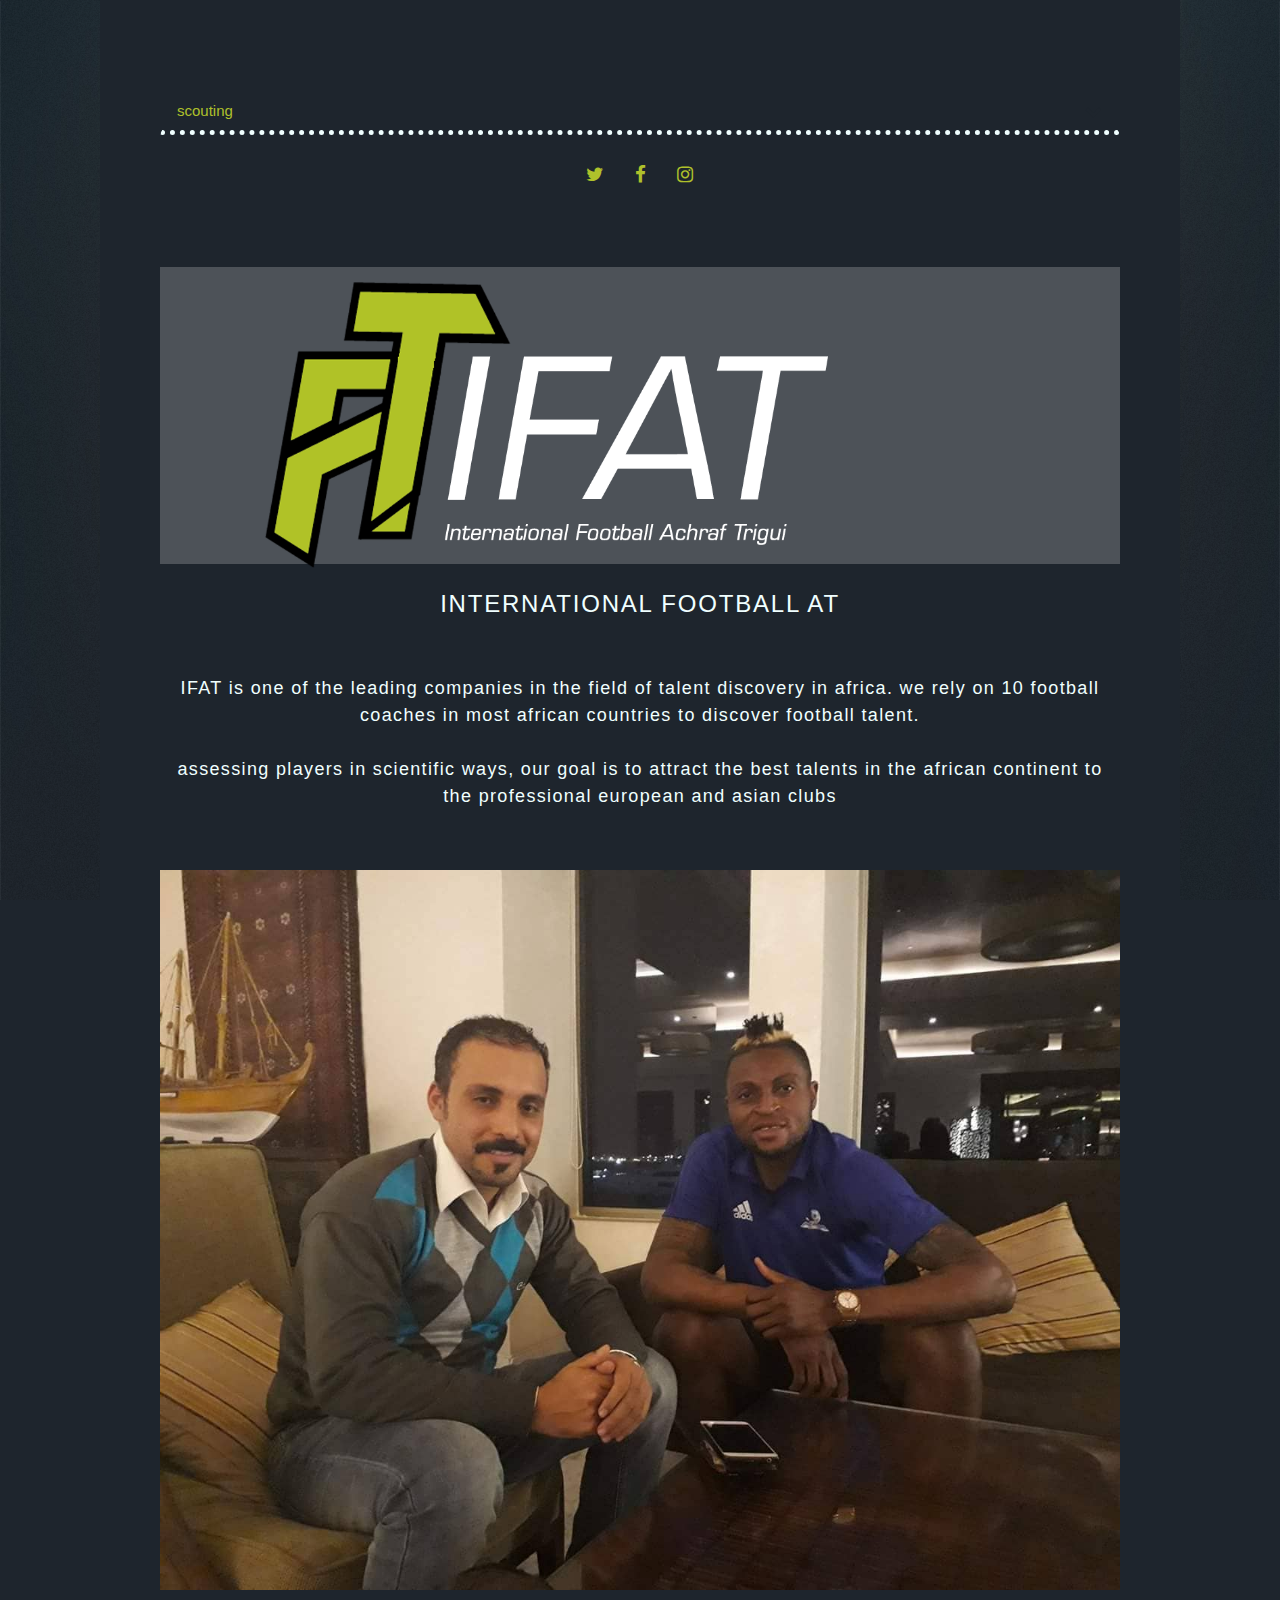
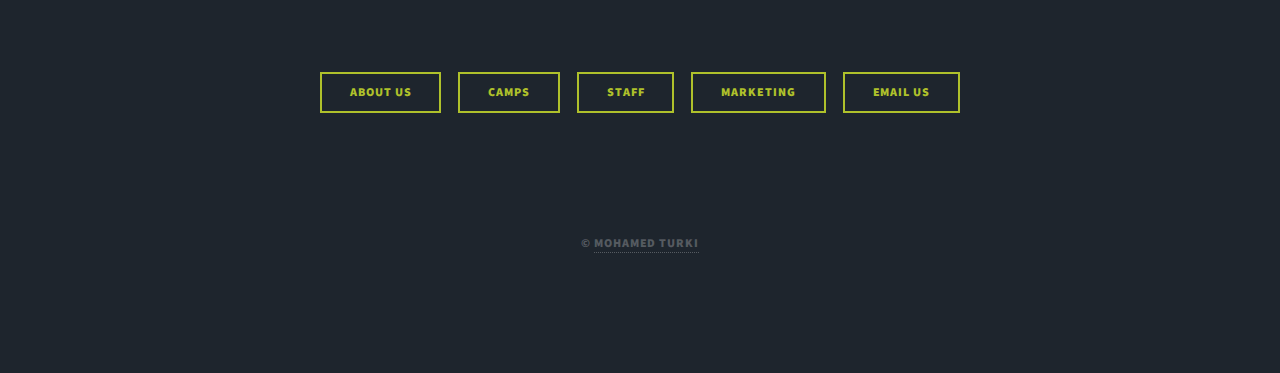
<file: scouting.html>
<!DOCTYPE HTML>
<!--
	Massively by HTML5 UP
	html5up.net | @ajlkn
	Free for personal and commercial use under the CCA 3.0 license (html5up.net/license)
-->
<html>
<head>

<title>international football AT</title>
<meta charset="utf-8" />
<meta name="viewport" content="width=device-width, initial-scale=1, user-scalable=no" />
<link rel="stylesheet" href="assets/css/main.css" />
<noscript>
<link rel="stylesheet" href="assets/css/noscript.css" />
</noscript> 
<script src="assets/js/slide images per time.js"></script>
<link rel="stylesheet" href="https://www.w3schools.com/w3css/4/w3.css">
<style>
.mySlides {display:none;}
</style>
<link rel="shortcut icon" type="image/png" href="images/A copy (1).png"/>
</head>
<body class="is-preload">

<!-- Wrapper -->
<div id="wrapper" class="fade-in"> 
  
  <!-- Intro -->

  <!-- Header -->
  <header class="header"></header>
  <!-- Nav -->

  <nav id="nav">
    <ul class=" special">
      <br/>
       <li><a href="index.html" class="button">about us</a></li> <br/>
        <li><a href="scouting.html" class="button">scouting</a></li><br/>
        <li><a href="staff.html" class="button">STAFF</a></li><br/>
        <li><a href="marketing and fifa law.html" class="button scrolly">marketing </a></li><br/>
        <li><a href="mailto:achraftransfer.fb@hotmail.com" class="button" >Email Us</a></li><br/>
      </ul>
    <ul class="icons" style="position: absolute; left: 40%;">

      <li><a   href="https://twitter.com/adzsport" class="icon fa-twitter 123"><span class="label">Twitter</span></a></li>
      <li><a   href="https://www.facebook.com/achraf.triguisport" class="icon fa-facebook 123"><span class="label">Facebook</span></a></li>
      <li><a   href="https://www.instagram.com/agent_fifa_achraf" class="icon fa-instagram 123"><span class="label">Instagram</span></a></li>
    </ul>
  </nav>
  
  <!-- Main -->
  <div id="main"> 
    
    <!-- Featured Post -->
    <article class="post featured">
      <header class="major"> 
                     <select style="border-style: dotted; border-bottom-width: thick; border-bottom-color:azure; " id="select" onchange="location = this.options[this.selectedIndex].value;">
  <option disabled selected value> -- select page -- </option>
  
  <option value="index.html">about us</option>
  <option value="camp.html">camps</option>
  <option value="staff.html">staff</option>
  <option value="marketing and fifa law.html" selected>marketing</option>
  
  <option value="scouting.html" selected="selected">scouting</option>
</select> <br/>    <ul class="icons">
      <li><a   href="https://twitter.com/adzsport" class="icon fa-twitter 123"><span class="label">Twitter</span></a></li>
      <li><a   href="https://www.facebook.com/achraf.triguisport" class="icon fa-facebook 123"><span class="label">Facebook</span></a></li>
      <li><a   href="https://www.instagram.com/agent_fifa_achraf" class="icon fa-instagram 123"><span class="label">Instagram</span></a></li>
    </ul><br/><br/>
        <table>
          <tr>
         <th> <img style="position: relative;left:10%; top: 15px;" src="images/A copy.png" width="60%"/> </th></tr><tr>
        <td><h3>International Football AT</h3></td>
			</tr>
        </table>
        <h5 style="color: azure; text-transform: lowercase">
        
<a style="text-transform: uppercase;">ifat</a> is one of the leading companies in the field of talent discovery in Africa. We rely on 10 football coaches in most African countries to discover football talent.
  <br/><br/>Assessing players in scientific ways, our goal is to attract the best talents in the African continent to the professional European and Asian clubs
	</h5>	
        </header>
        
<section style="max-height: 800px;">
<div class="w3-content w3-section" style="height: 900px;
    width: 100%;">
<img class="mySlides w3-animate-fading" src="joueurs/8.jpg" style="max-height: 800px; width:100%;">
  <img class="mySlides w3-animate-fading" src="joueurs/9.jpg" style="max-height: 800px; width:100%;">
  <img class="mySlides w3-animate-fading" src="joueurs/10.jpg" style="max-height: 800px; width:100%;">
  <img class="mySlides w3-animate-fading" src="images/camps/2.jpg" style="max-height: 800px; width:100%;">
  <img class="mySlides w3-animate-fading" src="images/camps/4.jpg" style="max-height: 800px; width:100%;">
  <img class="mySlides w3-animate-fading" src="images/camps/5.jpg" style="max-height: 800px; width:100%;">
  <img class="mySlides w3-animate-fading" src="images/camps/6.jpg" style="max-height: 800px; width:100%;">
  <img class="mySlides w3-animate-fading" src="images/camps/7.jpg" style="max-height: 800px; width:100%;">
  <img class="mySlides w3-animate-fading" src="joueurs/1.jpg" style="max-height: 800px; width:100%;">
  <img class="mySlides w3-animate-fading" src="joueurs/2.jpg" style="max-height: 800px; width:100%;">
  <img class="mySlides w3-animate-fading" src="joueurs/3.jpg" style="max-height: 800px; width:100%;">
  <img class="mySlides w3-animate-fading" src="joueurs/4.jpg" style="max-height: 800px; width:100%;">
  <img class="mySlides w3-animate-fading" src="joueurs/5.jpg" style="max-height: 800px; width:100%;">
  <img class="mySlides w3-animate-fading" src="joueurs/6.jpg" style="max-height: 800px; width:100%;">
  
</div>
	<script>
var myIndex = 0;
carousel();

function carousel() {
    var i;
    var x = document.getElementsByClassName("mySlides");
    for (i = 0; i < x.length; i++) {
       x[i].style.display = "none";  
    }
    myIndex++;
    if (myIndex > x.length) {myIndex = 1}    
    x[myIndex-1].style.display = "block";  
    setTimeout(carousel, 5000);    
}
</script>
		</section>
   
    <!-- Posts -->
    
    
    <!-- Footer -->
    <footer>
      <div class="pagination"> 
	  
        <ul class="actions special">

        <li><a href="index.html" class="button scrolly" >about us</a></li>
        <li><a href="camp.html" class="button scrolly">camps</a></li>
        <li><a href="staff.html" class="button scrolly">STAFF</a></li>	
        <li><a href="marketing and fifa law.html" class="button scrolly">marketing</a></li>
        <li><a href="mailto:achraftransfer.fb@hotmail.com" class="button scrolly">Email Us</a></li>
        
      </ul>


      </div>
    </footer>
  
  <!-- Copyright -->
  <div id="copyright">
    <ul>
      <li>&copy; <a href="https://www.facebook.com/Mohamedturki126">Mohamed Turki</a></li>
    </ul>
  </div>


<!-- Scripts --> 
<script src="assets/js/jquery.min.js"></script> 
<script src="assets/js/jquery.scrollex.min.js"></script> 
<script src="assets/js/jquery.scrolly.min.js"></script> 
<script src="assets/js/browser.min.js"></script> 
<script src="assets/js/breakpoints.min.js"></script> 
<script src="assets/js/util.js"></script> 
<script src="assets/js/main.js"></script>
</body>
</html>
</file>
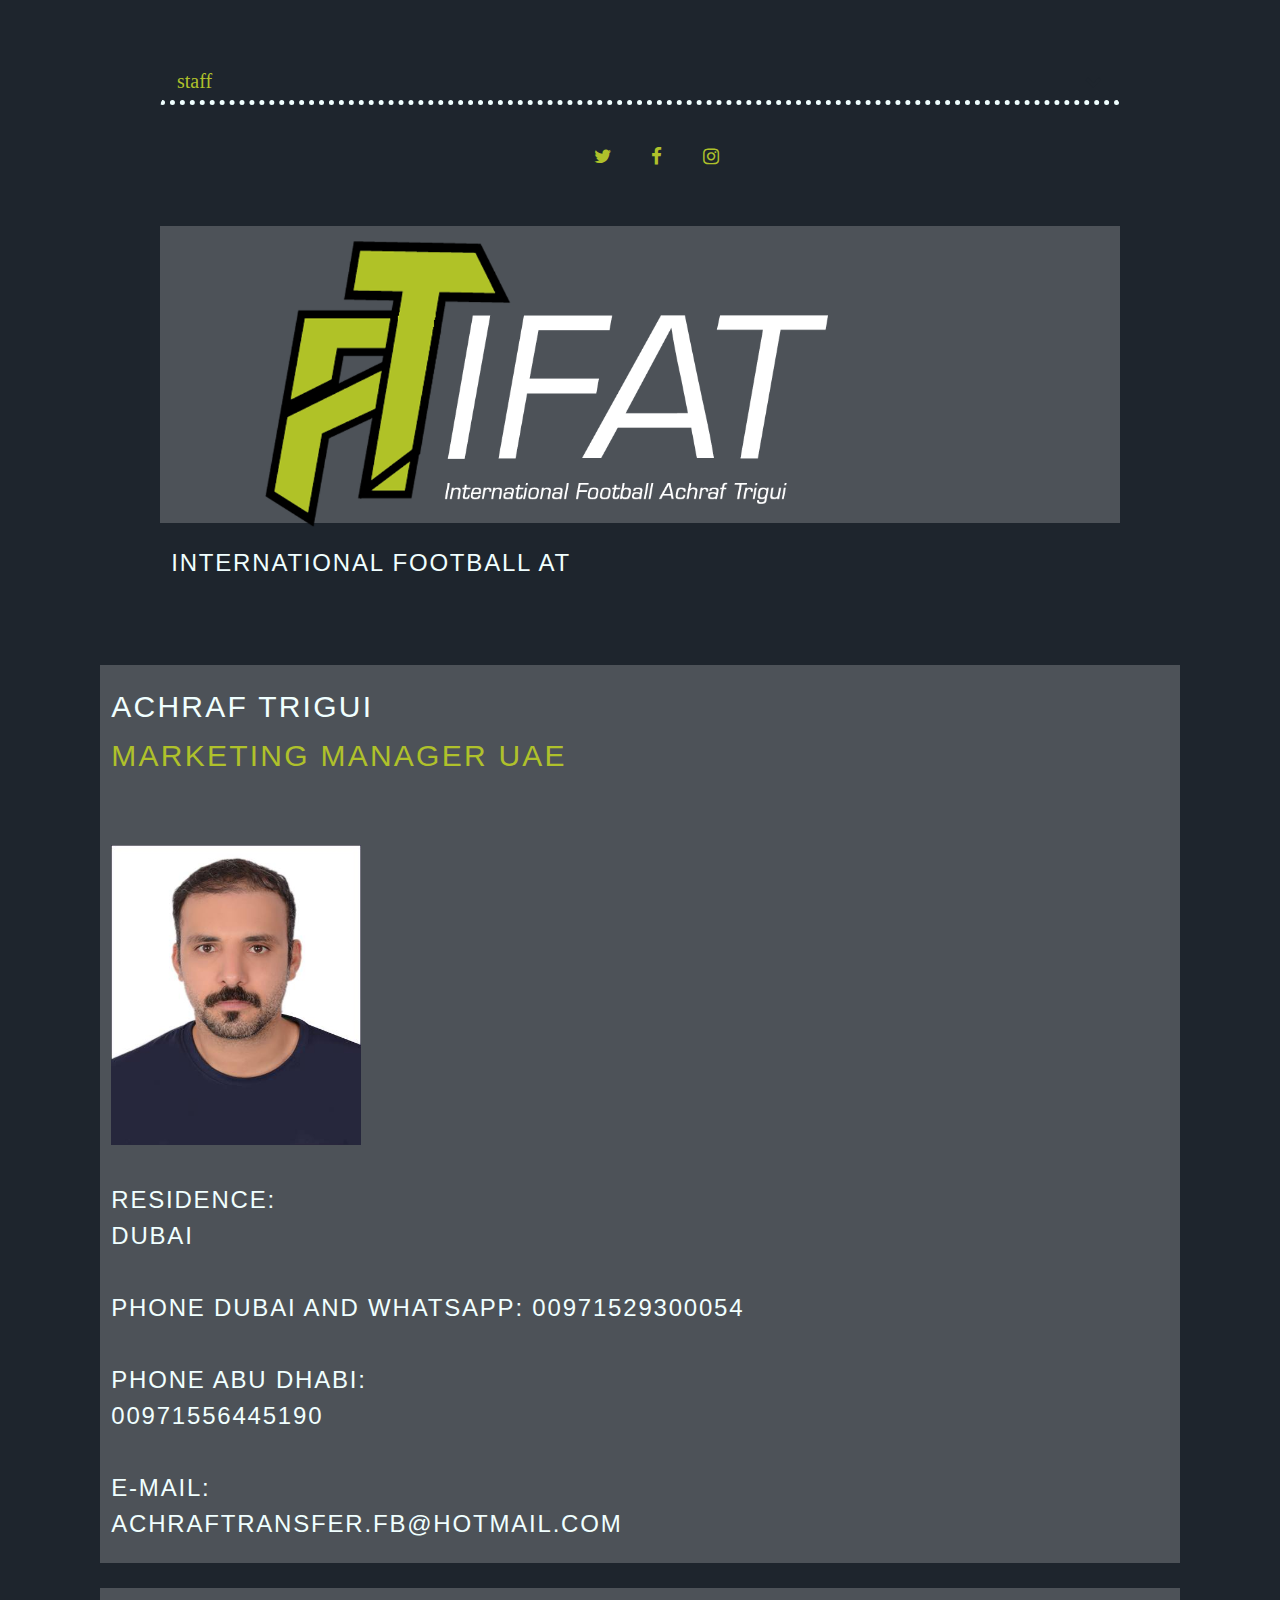
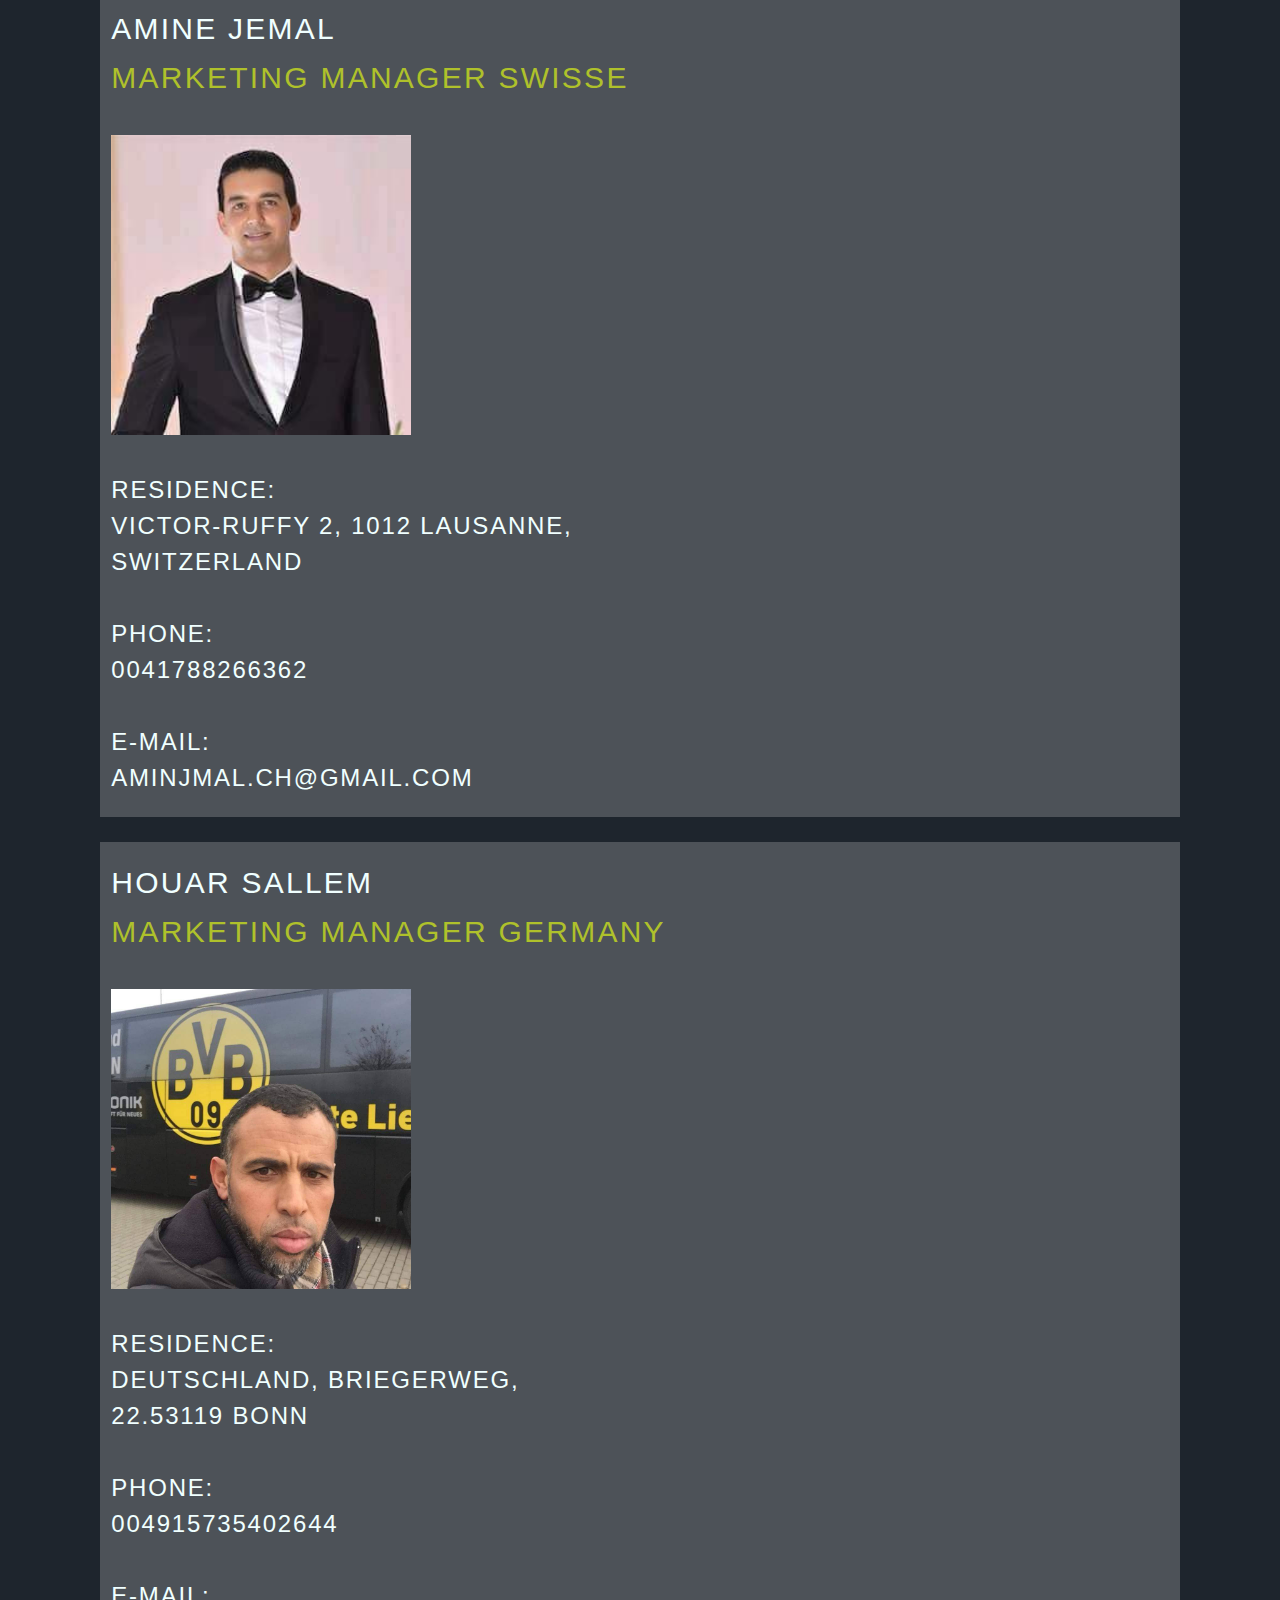
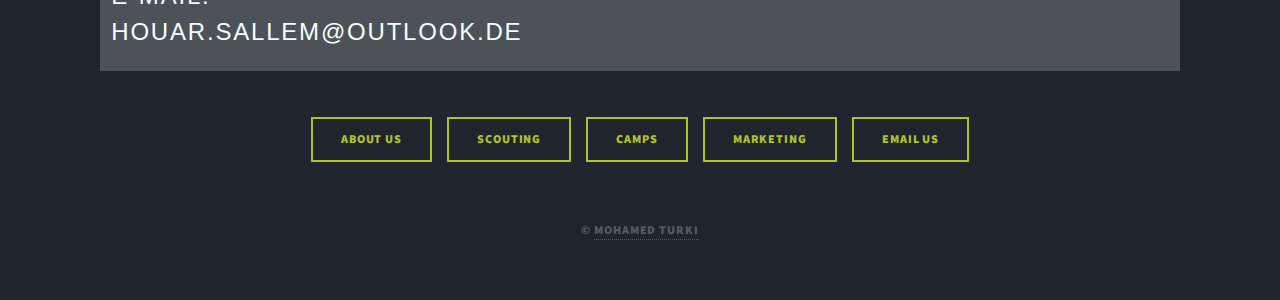
<file: staff.html>
<!DOCTYPE HTML>
<!--
	Massively by HTML5 UP
	html5up.net | @ajlkn
	Free for personal and commercial use under the CCA 3.0 license (html5up.net/license)
-->
<html>
<head>
<title>international football AT</title>
<meta charset="utf-8" />
<meta name="viewport" content="width=device-width, initial-scale=1, user-scalable=no" />
<link rel="stylesheet" href="assets/css/main.css" />
<noscript>
<link rel="stylesheet" href="assets/css/noscript.css" />
</noscript>

<link rel="stylesheet" href="https://www.w3schools.com/w3css/4/w3.css">
<link rel="shortcut icon" type="image/png" href="images/A copy (1).png"/>
</head>
<body class="is-preload">

<!-- Wrapper --> 

  <header class="header"></header>
<!-- Nav -->
  <nav id="nav">
    <ul class=" special">
<br/>
       <li><a href="index.html" class="button">about us</a></li> <br/>
        <li><a href="scouting.html" class="button">scouting</a></li><br/>
        <li><a href="staff.html" class="button">STAFF</a></li><br/>
        <li><a href="marketing and fifa law.html" class="button scrolly">marketing </a></li><br/>
        <li><a href="mailto:achraftransfer.fb@hotmail.com" class="button" >Email Us</a></li><br/>
      </ul>
    <ul class="icons" style="position: absolute; left: 40%;">

      <li><a   href="https://twitter.com/adzsport" class="icon fa-twitter 123"><span class="label">Twitter</span></a></li>
      <li><a   href="https://www.facebook.com/achraf.triguisport" class="icon fa-facebook 123"><span class="label">Facebook</span></a></li>
      <li><a   href="https://www.instagram.com/agent_fifa_achraf" class="icon fa-instagram 123"><span class="label">Instagram</span></a></li>
    </ul>
  </nav>

<!-- Main -->
<div id="main">
  <!-- Featured Post -->
  <!-- Posts -->
  
<section>  <select style="font-size: 20px; border-style: dotted; border-bottom-width: thick; border-bottom-color:azure; font-family:'x360' " id="select" onchange="location = this.options[this.selectedIndex].value;">
  <option disabled selected value> -- select page -- </option>
  
  <option value="index.html">about us</option>
  <option value="scouting.html">scouting</option>
  <option value="camp.html">camps</option>
  
  <option value="marketing and fifa law.html" selected>marketing</option>
  
  
  <option value="staff.html" selected="selected">staff</option>
</select> <br/>   <ul class="icons">
      <li><a  style="position: absolute; left:45%;"  href="https://twitter.com/adzsport" class="icon fa-twitter 123"><span class="label">Twitter</span></a></li>
      <li><a style="position: absolute; left: 50%;"  href="https://www.facebook.com/achraf.triguisport" class="icon fa-facebook 123"><span class="label">Facebook</span></a></li>
      <li><a  style="position: absolute; left: 55%;"	 href="https://www.instagram.com/agent_fifa_achraf" class="icon fa-instagram 123"><span class="label">Instagram</span></a></li>
    </ul>
<br/><br/>
    <table>
          <tr>
         <th> <img style="position: relative;left:10%; top: 15px;" src="images/A copy.png" width="60%"/> </th></tr><tr>
        <td><h3>International Football AT</h3></td>
			</tr>
        </table>
  </section>

   <table style="table, td, th {    
    border: 2px solid #ddd;
    text-align: left;
}

table {
    border-collapse: collapse;
    width: 100%;
}

th, td {
    padding: 15px;
}" width="100%" border="1">
  <tbody>
    <tr>
      <td><header>
        <h2>Achraf Trigui</h2>
        <h2 style="color:#afc12b">marketing manager UAE</h2>
      </header>
      <br/>
      <a class="image fit"><img src="images_coworcers/41496131_474053879754014_6134229036978667520_n.jpg" alt="" style="width: 250px; height: 300px;"/></a>
      <h3>RESIDENCE:<br/> <a>Dubai</a> <br/> <br/>  Phone Dubai and whatsapp: <a>00971529300054</a><br/><br/> 	
   Phone abu dhabi:<br/><a> 00971556445190</a> <br/><br/>
        E-mail:<br/><a> achraftransfer.fb@hotmail.com </a></h3></td>
    </tr>
    <tr><td></td></tr>
    <tr>
      <td><header>
        <h2>Amine jemal<br />
        </h2>
        <h2 style="color:#afc12b">marketing manager swisse</h2>
      </header>
      <a class="image fit"><img src="images_coworcers/40663982_2181040818837721_314306428275785728_n.jpg" style="width: 300px; height: 300px;" alt="" /></a>
      <h3>RESIDENCE:<br/><a> Victor-Ruffy 2, 1012 Lausanne, <br/>Switzerland</a><br/> <br/>
        Phone:<br/> <a> 0041788266362</a> <br/><br/>
        E-mail:<br/><a> aminjmal.ch@gmail.com</a></h3></td>
    </tr>
        <tr><td></td></tr>
    <tr>
      <td><header>
        <h2>Houar Sallem</h2>
        <h2 style="color:#afc12b">marketing manager germany</h2>
      </header>
      <a class="image fit"><img src="images_coworcers/40802736_300745227384714_8318841762424553472_n.jpg" style="width: 300px; height: 300px;" alt="" /></a>
      <h3>RESIDENCE:<br/><a>Deutschland, Briegerweg,<br/>22.53119 Bonn</a> <br/><br/>
        PHONE:<br/><a> 004915735402644</a><br/> <br/> E-MAIL:<br/> Houar.Sallem@outlook.de </h3></td>
    </tr>
  </tbody>
</table>

  <!-- Footer -->
  
</div>
<br/><br/>	
	  
        <ul class="actions special">

        <li><a href="index.html" class="button scrolly" >about us</a></li>
        <li><a href="scouting.html" class="button scrolly">scouting</a></li>
        <li><a href="camp.html" class="button scrolly">camps</a></li>	
        <li><a    href="marketing and fifa law.html" class="button scrolly">marketing</a></li>
        <li><a href="mailto:achraftransfer.fb@hotmail.com" class="button scrolly">Email Us</a></li>
        
      </ul>

<!-- Copyright -->
<div id="copyright">
  <ul>
    <li>&copy; <a href="https://www.facebook.com/Mohamedturki126">Mohamed Turki</a></li>
  </ul>
</div>
<!-- Scripts -->
<script src="assets/js/jquery.min.js"></script>
<script src="assets/js/jquery.scrollex.min.js"></script>
<script src="assets/js/jquery.scrolly.min.js"></script>
<script src="assets/js/browser.min.js"></script>
<script src="assets/js/breakpoints.min.js"></script>
<script src="assets/js/util.js"></script>
<script src="assets/js/main.js"></script>
</body>
</html>
</file>
<file: assets/css/main.css>
@import url(font-awesome.min.css);
@import url("https://fonts.googleapis.com/css?family=Merriweather:300,700,300italic,700italic|Source+Sans+Pro:900");

/*
	Massively by HTML5 UP
	html5up.net | @ajlkn
	Free for personal and commercial use under the CCA 3.0 license (html5up.net/license)
*/

html, body, div, span, applet, object,
iframe, h1, h2, h3, h4, h5, h6, p, blockquote,
pre, a, abbr, acronym, address, big, cite,
code, del, dfn, em, img, ins, kbd, q, s, samp,
small, strike, strong, sub, sup, tt, var, b,
u, i, center, dl, dt, dd, ol, ul, li, fieldset,
form, label, legend, table, caption, tbody,
tfoot, thead, tr, th, td, article, aside,
canvas, details, embed, figure, figcaption,
footer, header, hgroup, menu, nav, output, ruby,
section, summary, time, mark, audio, video {
	margin: 0;
	padding: 0;
	border: 0;
	font-size: 100%;
	font: inherit;
	vertical-align: baseline;}

article, aside, details, figcaption, figure,
footer, header, hgroup, menu, nav, section {
	display: block;}

body {
	line-height: 1;
}

ol, ul {
	list-style: none;
}

blockquote, q {
	quotes: none;
}

	blockquote:before, blockquote:after, q:before, q:after {
		content: '';
		content: none;
	}

table {
	border-collapse: collapse;
	border-spacing: 0;
}

body {
	-webkit-text-size-adjust: none;
}

mark {
	background-color: transparent;
	color: inherit;
}

input::-moz-focus-inner {
	border: 0;
	padding: 0;
}

input, select, textarea {
	-moz-appearance: none;
	-webkit-appearance: none;
	-ms-appearance: none;
	appearance: none;
}

/* Basic */

	@-ms-viewport {
		width: device-width;
	}

	body {
		-ms-overflow-style: scrollbar;
	}

	@media screen and (max-width: 480px) {

		html, body {
			min-width: 320px;
		}

	}

	html {
		box-sizing: border-box;
	}

	*, *:before, *:after {
		box-sizing: inherit;
	}

	body {
		background-color: #1e252d;
	}

		body.is-preload *, body.is-preload *:before, body.is-preload *:after {
			-moz-animation: none !important;
			-webkit-animation: none !important;
			-ms-animation: none !important;
			animation: none !important;
			-moz-transition: none !important;
			-webkit-transition: none !important;
			-ms-transition: none !important;
			transition: none !important;
		}

/* Type */

	html {
		font-size: 16pt;
	}

		@media screen and (max-width: 1680px) {

			html {
				font-size: 12pt;
			}

		}

		@media screen and (max-width: 1280px) {

			html {
				font-size: 11pt;
			}

		}

		@media screen and (max-width: 360px) {

			html {
				font-size: 10pt;
			}

		}

	body {
		color: #afc12b;
	}

	body, input, select, textarea {
		font-family: "Merriweather", Georgia, serif;
		font-weight: 300;
		font-size: 1rem;
		line-height: 2.375;
	}

	a {
		-moz-transition: color 0.2s ease-in-out, background-color 0.2s ease-in-out, border-color 0.2s ease-in-out, box-shadow 0.2s ease-in-out;
		-webkit-transition: color 0.2s ease-in-out, background-color 0.2s ease-in-out, border-color 0.2s ease-in-out, box-shadow 0.2s ease-in-out;
		-ms-transition: color 0.2s ease-in-out, background-color 0.2s ease-in-out, border-color 0.2s ease-in-out, box-shadow 0.2s ease-in-out;
		transition: color 0.2s ease-in-out, background-color 0.2s ease-in-out, border-color 0.2s ease-in-out, box-shadow 0.2s ease-in-out;
		border-bottom: dotted 1px;
		text-decoration: none;
	}

		a:hover {
			border-bottom-color: transparent;
		}

	strong, b {
		font-weight: 600;
	}

	em, i {
		font-style: italic;
	}

	p {
		text-align: justify;
		margin: 0 0 2rem 0;
	}

	h1, h2, h3, h4, h5, h6 {
		font-family: "Source Sans Pro", Helvetica, sans-serif;
		font-weight: 900;
		line-height: 1.5;
		letter-spacing: 0.075em;
		text-transform: uppercase;
		margin: 0 0 1rem 0;
	}

		h1 a, h2 a, h3 a, h4 a, h5 a, h6 a {
			border-bottom: 0;
			color: inherit;
			text-decoration: none;
		}

	h1 {
		font-size: 4rem;
		line-height: 1.1;
		margin: 0 0 2rem 0;
	}

	h2 {
		font-size: 1.75rem;
		line-height: 1.3;
		margin: 0 0 1.5rem 0;
	}

	h3 {
		font-size: 1.25rem;
		margin: 0 0 1.5rem 0;
	}

	h4 {
		font-size: 1rem;
	}

	h5 {
		font-size: 0.9rem;
	}

	h6 {
		font-size: 0.8rem;
	}

	sub {
		font-size: 0.8rem;
		position: relative;
		top: 0.5rem;
	}

	sup {
		font-size: 0.8rem;
		position: relative;
		top: -0.5rem;
	}

	blockquote {
		border-left: solid 4px;
		font-style: italic;
		margin: 0 0 2rem 0;
		padding: 0.5rem 0 0.5rem 2rem;
	}

	code {
		border: solid 2px;
		font-family: "Courier New", monospace;
		font-size: 0.9rem;
		margin: 0 0.25rem;
		padding: 0.25rem 0.65rem;
	}

	pre {
		-webkit-overflow-scrolling: touch;
		font-family: "Courier New", monospace;
		font-size: 0.9rem;
		margin: 0 0 2rem 0;
	}

		pre code {
			display: block;
			line-height: 1.75;
			padding: 1rem 1.5rem;
			overflow-x: auto;
		}

	hr {
		border: 0;
		border-bottom: solid 2px;
		margin: 3rem 0;
	}

		hr.major {
			margin: 5rem 0;
		}

	.align-left {
		text-align: left;
	}

	.align-center {
		text-align: center;
	}

	.align-right {
		text-align: right;
	}

	input, select, textarea {
		color: #afc12b;
	}

	a {
		color: #afc12b;
		border-bottom-color: rgba(33, 41, 49, 0.5);
	}

		a:hover {
			border-bottom-color: transparent;
			color: #ffffff !important;
		}

	strong, b {
		color: #afc12b;
	}

	h1,h2{
		color: azure;
	}
	h3, h4, h5, h6 {
		color: azure;
	}

	blockquote {
		border-left-color: #1e252d;
	}

	code {
		background: rgba(220, 220, 220, 0.25);
		border-color: #1e252d;
	}

	hr {
		border-bottom-color: #1e252d;
	}

/* Row */

	.row {
		display: flex;
		flex-wrap: wrap;
		box-sizing: border-box;
		align-items: stretch;
	}

		.row > * {
			box-sizing: border-box;
		}

		.row.gtr-uniform > * > :last-child {
			margin-bottom: 0;
		}

		.row.aln-left {
			justify-content: flex-start;
		}

		.row.aln-center {
			justify-content: center;
		}

		.row.aln-right {
			justify-content: flex-end;
		}

		.row.aln-top {
			align-items: flex-start;
		}

		.row.aln-middle {
			align-items: center;
		}

		.row.aln-bottom {
			align-items: flex-end;
		}

		.row > .imp {
			order: -1;
		}

		.row > .col-1 {
			width: 8.3333333333%;
		}

		.row > .off-1 {
			margin-left: 8.3333333333%;
		}

		.row > .col-2 {
			width: 16.6666666667%;
		}

		.row > .off-2 {
			margin-left: 16.6666666667%;
		}

		.row > .col-3 {
			width: 25%;
		}

		.row > .off-3 {
			margin-left: 25%;
		}

		.row > .col-4 {
			width: 33.3333333333%;
		}

		.row > .off-4 {
			margin-left: 33.3333333333%;
		}

		.row > .col-5 {
			width: 41.6666666667%;
		}

		.row > .off-5 {
			margin-left: 41.6666666667%;
		}

		.row > .col-6 {
			width: 50%;
		}

		.row > .off-6 {
			margin-left: 50%;
		}

		.row > .col-7 {
			width: 58.3333333333%;
		}

		.row > .off-7 {
			margin-left: 58.3333333333%;
		}

		.row > .col-8 {
			width: 66.6666666667%;
		}

		.row > .off-8 {
			margin-left: 66.6666666667%;
		}

		.row > .col-9 {
			width: 75%;
		}

		.row > .off-9 {
			margin-left: 75%;
		}

		.row > .col-10 {
			width: 83.3333333333%;
		}

		.row > .off-10 {
			margin-left: 83.3333333333%;
		}

		.row > .col-11 {
			width: 91.6666666667%;
		}

		.row > .off-11 {
			margin-left: 91.6666666667%;
		}

		.row > .col-12 {
			width: 100%;
		}

		.row > .off-12 {
			margin-left: 100%;
		}

		.row.gtr-0 {
			margin-top: 0;
			margin-left: 0rem;
		}

			.row.gtr-0 > * {
				padding: 0 0 0 0rem;
			}

			.row.gtr-0.gtr-uniform {
				margin-top: 0rem;
			}

				.row.gtr-0.gtr-uniform > * {
					padding-top: 0rem;
				}

		.row.gtr-25 {
			margin-top: 0;
			margin-left: -0.375rem;
		}

			.row.gtr-25 > * {
				padding: 0 0 0 0.375rem;
			}

			.row.gtr-25.gtr-uniform {
				margin-top: -0.375rem;
			}

				.row.gtr-25.gtr-uniform > * {
					padding-top: 0.375rem;
				}

		.row.gtr-50 {
			margin-top: 0;
			margin-left: -0.75rem;
		}

			.row.gtr-50 > * {
				padding: 0 0 0 0.75rem;
			}

			.row.gtr-50.gtr-uniform {
				margin-top: -0.75rem;
			}

				.row.gtr-50.gtr-uniform > * {
					padding-top: 0.75rem;
				}

		.row {
			margin-top: 0;
			margin-left: -1.5rem;
		}

			.row > * {
				padding: 0 0 0 1.5rem;
			}

			.row.gtr-uniform {
				margin-top: -1.5rem;
			}

				.row.gtr-uniform > * {
					padding-top: 1.5rem;
				}

		.row.gtr-150 {
			margin-top: 0;
			margin-left: -2.25rem;
		}

			.row.gtr-150 > * {
				padding: 0 0 0 2.25rem;
			}

			.row.gtr-150.gtr-uniform {
				margin-top: -2.25rem;
			}

				.row.gtr-150.gtr-uniform > * {
					padding-top: 2.25rem;
				}

		.row.gtr-200 {
			margin-top: 0;
			margin-left: -3rem;
		}

			.row.gtr-200 > * {
				padding: 0 0 0 3rem;
			}

			.row.gtr-200.gtr-uniform {
				margin-top: -3rem;
			}

				.row.gtr-200.gtr-uniform > * {
					padding-top: 3rem;
				}

		@media screen and (max-width: 1680px) {

			.row {
				display: flex;
				flex-wrap: wrap;
				box-sizing: border-box;
				align-items: stretch;
			}

				.row > * {
					box-sizing: border-box;
				}

				.row.gtr-uniform > * > :last-child {
					margin-bottom: 0;
				}

				.row.aln-left {
					justify-content: flex-start;
				}

				.row.aln-center {
					justify-content: center;
				}

				.row.aln-right {
					justify-content: flex-end;
				}

				.row.aln-top {
					align-items: flex-start;
				}

				.row.aln-middle {
					align-items: center;
				}

				.row.aln-bottom {
					align-items: flex-end;
				}

				.row > .imp-xlarge {
					order: -1;
				}

				.row > .col-1-xlarge {
					width: 8.3333333333%;
				}

				.row > .off-1-xlarge {
					margin-left: 8.3333333333%;
				}

				.row > .col-2-xlarge {
					width: 16.6666666667%;
				}

				.row > .off-2-xlarge {
					margin-left: 16.6666666667%;
				}

				.row > .col-3-xlarge {
					width: 25%;
				}

				.row > .off-3-xlarge {
					margin-left: 25%;
				}

				.row > .col-4-xlarge {
					width: 33.3333333333%;
				}

				.row > .off-4-xlarge {
					margin-left: 33.3333333333%;
				}

				.row > .col-5-xlarge {
					width: 41.6666666667%;
				}

				.row > .off-5-xlarge {
					margin-left: 41.6666666667%;
				}

				.row > .col-6-xlarge {
					width: 50%;
				}

				.row > .off-6-xlarge {
					margin-left: 50%;
				}

				.row > .col-7-xlarge {
					width: 58.3333333333%;
				}

				.row > .off-7-xlarge {
					margin-left: 58.3333333333%;
				}

				.row > .col-8-xlarge {
					width: 66.6666666667%;
				}

				.row > .off-8-xlarge {
					margin-left: 66.6666666667%;
				}

				.row > .col-9-xlarge {
					width: 75%;
				}

				.row > .off-9-xlarge {
					margin-left: 75%;
				}

				.row > .col-10-xlarge {
					width: 83.3333333333%;
				}

				.row > .off-10-xlarge {
					margin-left: 83.3333333333%;
				}

				.row > .col-11-xlarge {
					width: 91.6666666667%;
				}

				.row > .off-11-xlarge {
					margin-left: 91.6666666667%;
				}

				.row > .col-12-xlarge {
					width: 100%;
				}

				.row > .off-12-xlarge {
					margin-left: 100%;
				}

				.row.gtr-0 {
					margin-top: 0;
					margin-left: 0rem;
				}

					.row.gtr-0 > * {
						padding: 0 0 0 0rem;
					}

					.row.gtr-0.gtr-uniform {
						margin-top: 0rem;
					}

						.row.gtr-0.gtr-uniform > * {
							padding-top: 0rem;
						}

				.row.gtr-25 {
					margin-top: 0;
					margin-left: -0.375rem;
				}

					.row.gtr-25 > * {
						padding: 0 0 0 0.375rem;
					}

					.row.gtr-25.gtr-uniform {
						margin-top: -0.375rem;
					}

						.row.gtr-25.gtr-uniform > * {
							padding-top: 0.375rem;
						}

				.row.gtr-50 {
					margin-top: 0;
					margin-left: -0.75rem;
				}

					.row.gtr-50 > * {
						padding: 0 0 0 0.75rem;
					}

					.row.gtr-50.gtr-uniform {
						margin-top: -0.75rem;
					}

						.row.gtr-50.gtr-uniform > * {
							padding-top: 0.75rem;
						}

				.row {
					margin-top: 0;
					margin-left: -1.5rem;
				}

					.row > * {
						padding: 0 0 0 1.5rem;
					}

					.row.gtr-uniform {
						margin-top: -1.5rem;
					}

						.row.gtr-uniform > * {
							padding-top: 1.5rem;
						}

				.row.gtr-150 {
					margin-top: 0;
					margin-left: -2.25rem;
				}

					.row.gtr-150 > * {
						padding: 0 0 0 2.25rem;
					}

					.row.gtr-150.gtr-uniform {
						margin-top: -2.25rem;
					}

						.row.gtr-150.gtr-uniform > * {
							padding-top: 2.25rem;
						}

				.row.gtr-200 {
					margin-top: 0;
					margin-left: -3rem;
				}

					.row.gtr-200 > * {
						padding: 0 0 0 3rem;
					}

					.row.gtr-200.gtr-uniform {
						margin-top: -3rem;
					}

						.row.gtr-200.gtr-uniform > * {
							padding-top: 3rem;
						}

		}

		@media screen and (max-width: 1280px) {

			.row {
				display: flex;
				flex-wrap: wrap;
				box-sizing: border-box;
				align-items: stretch;
			}

				.row > * {
					box-sizing: border-box;
				}

				.row.gtr-uniform > * > :last-child {
					margin-bottom: 0;
				}

				.row.aln-left {
					justify-content: flex-start;
				}

				.row.aln-center {
					justify-content: center;
				}

				.row.aln-right {
					justify-content: flex-end;
				}

				.row.aln-top {
					align-items: flex-start;
				}

				.row.aln-middle {
					align-items: center;
				}

				.row.aln-bottom {
					align-items: flex-end;
				}

				.row > .imp-large {
					order: -1;
				}

				.row > .col-1-large {
					width: 8.3333333333%;
				}

				.row > .off-1-large {
					margin-left: 8.3333333333%;
				}

				.row > .col-2-large {
					width: 16.6666666667%;
				}

				.row > .off-2-large {
					margin-left: 16.6666666667%;
				}

				.row > .col-3-large {
					width: 25%;
				}

				.row > .off-3-large {
					margin-left: 25%;
				}

				.row > .col-4-large {
					width: 33.3333333333%;
				}

				.row > .off-4-large {
					margin-left: 33.3333333333%;
				}

				.row > .col-5-large {
					width: 41.6666666667%;
				}

				.row > .off-5-large {
					margin-left: 41.6666666667%;
				}

				.row > .col-6-large {
					width: 50%;
				}

				.row > .off-6-large {
					margin-left: 50%;
				}

				.row > .col-7-large {
					width: 58.3333333333%;
				}

				.row > .off-7-large {
					margin-left: 58.3333333333%;
				}

				.row > .col-8-large {
					width: 66.6666666667%;
				}

				.row > .off-8-large {
					margin-left: 66.6666666667%;
				}

				.row > .col-9-large {
					width: 75%;
				}

				.row > .off-9-large {
					margin-left: 75%;
				}

				.row > .col-10-large {
					width: 83.3333333333%;
				}

				.row > .off-10-large {
					margin-left: 83.3333333333%;
				}

				.row > .col-11-large {
					width: 91.6666666667%;
				}

				.row > .off-11-large {
					margin-left: 91.6666666667%;
				}

				.row > .col-12-large {
					width: 100%;
				}

				.row > .off-12-large {
					margin-left: 100%;
				}

				.row.gtr-0 {
					margin-top: 0;
					margin-left: 0rem;
				}

					.row.gtr-0 > * {
						padding: 0 0 0 0rem;
					}

					.row.gtr-0.gtr-uniform {
						margin-top: 0rem;
					}

						.row.gtr-0.gtr-uniform > * {
							padding-top: 0rem;
						}

				.row.gtr-25 {
					margin-top: 0;
					margin-left: -0.375rem;
				}

					.row.gtr-25 > * {
						padding: 0 0 0 0.375rem;
					}

					.row.gtr-25.gtr-uniform {
						margin-top: -0.375rem;
					}

						.row.gtr-25.gtr-uniform > * {
							padding-top: 0.375rem;
						}

				.row.gtr-50 {
					margin-top: 0;
					margin-left: -0.75rem;
				}

					.row.gtr-50 > * {
						padding: 0 0 0 0.75rem;
					}

					.row.gtr-50.gtr-uniform {
						margin-top: -0.75rem;
					}

						.row.gtr-50.gtr-uniform > * {
							padding-top: 0.75rem;
						}

				.row {
					margin-top: 0;
					margin-left: -1.5rem;
				}

					.row > * {
						padding: 0 0 0 1.5rem;
					}

					.row.gtr-uniform {
						margin-top: -1.5rem;
					}

						.row.gtr-uniform > * {
							padding-top: 1.5rem;
						}

				.row.gtr-150 {
					margin-top: 0;
					margin-left: -2.25rem;
				}

					.row.gtr-150 > * {
						padding: 0 0 0 2.25rem;
					}

					.row.gtr-150.gtr-uniform {
						margin-top: -2.25rem;
					}

						.row.gtr-150.gtr-uniform > * {
							padding-top: 2.25rem;
						}

				.row.gtr-200 {
					margin-top: 0;
					margin-left: -3rem;
				}

					.row.gtr-200 > * {
						padding: 0 0 0 3rem;
					}

					.row.gtr-200.gtr-uniform {
						margin-top: -3rem;
					}

						.row.gtr-200.gtr-uniform > * {
							padding-top: 3rem;
						}

		}

		@media screen and (max-width: 980px) {

			.row {
				display: flex;
				flex-wrap: wrap;
				box-sizing: border-box;
				align-items: stretch;
			}

				.row > * {
					box-sizing: border-box;
				}

				.row.gtr-uniform > * > :last-child {
					margin-bottom: 0;
				}

				.row.aln-left {
					justify-content: flex-start;
				}

				.row.aln-center {
					justify-content: center;
				}

				.row.aln-right {
					justify-content: flex-end;
				}

				.row.aln-top {
					align-items: flex-start;
				}

				.row.aln-middle {
					align-items: center;
				}

				.row.aln-bottom {
					align-items: flex-end;
				}

				.row > .imp-medium {
					order: -1;
				}

				.row > .col-1-medium {
					width: 8.3333333333%;
				}

				.row > .off-1-medium {
					margin-left: 8.3333333333%;
				}

				.row > .col-2-medium {
					width: 16.6666666667%;
				}

				.row > .off-2-medium {
					margin-left: 16.6666666667%;
				}

				.row > .col-3-medium {
					width: 25%;
				}

				.row > .off-3-medium {
					margin-left: 25%;
				}

				.row > .col-4-medium {
					width: 33.3333333333%;
				}

				.row > .off-4-medium {
					margin-left: 33.3333333333%;
				}

				.row > .col-5-medium {
					width: 41.6666666667%;
				}

				.row > .off-5-medium {
					margin-left: 41.6666666667%;
				}

				.row > .col-6-medium {
					width: 50%;
				}

				.row > .off-6-medium {
					margin-left: 50%;
				}

				.row > .col-7-medium {
					width: 58.3333333333%;
				}

				.row > .off-7-medium {
					margin-left: 58.3333333333%;
				}

				.row > .col-8-medium {
					width: 66.6666666667%;
				}

				.row > .off-8-medium {
					margin-left: 66.6666666667%;
				}

				.row > .col-9-medium {
					width: 75%;
				}

				.row > .off-9-medium {
					margin-left: 75%;
				}

				.row > .col-10-medium {
					width: 83.3333333333%;
				}

				.row > .off-10-medium {
					margin-left: 83.3333333333%;
				}

				.row > .col-11-medium {
					width: 91.6666666667%;
				}

				.row > .off-11-medium {
					margin-left: 91.6666666667%;
				}

				.row > .col-12-medium {
					width: 100%;
				}

				.row > .off-12-medium {
					margin-left: 100%;
				}

				.row.gtr-0 {
					margin-top: 0;
					margin-left: 0rem;
				}

					.row.gtr-0 > * {
						padding: 0 0 0 0rem;
					}

					.row.gtr-0.gtr-uniform {
						margin-top: 0rem;
					}

						.row.gtr-0.gtr-uniform > * {
							padding-top: 0rem;
						}

				.row.gtr-25 {
					margin-top: 0;
					margin-left: -0.375rem;
				}

					.row.gtr-25 > * {
						padding: 0 0 0 0.375rem;
					}

					.row.gtr-25.gtr-uniform {
						margin-top: -0.375rem;
					}

						.row.gtr-25.gtr-uniform > * {
							padding-top: 0.375rem;
						}

				.row.gtr-50 {
					margin-top: 0;
					margin-left: -0.75rem;
				}

					.row.gtr-50 > * {
						padding: 0 0 0 0.75rem;
					}

					.row.gtr-50.gtr-uniform {
						margin-top: -0.75rem;
					}

						.row.gtr-50.gtr-uniform > * {
							padding-top: 0.75rem;
						}

				.row {
					margin-top: 0;
					margin-left: -1.5rem;
				}

					.row > * {
						padding: 0 0 0 1.5rem;
					}

					.row.gtr-uniform {
						margin-top: -1.5rem;
					}

						.row.gtr-uniform > * {
							padding-top: 1.5rem;
						}

				.row.gtr-150 {
					margin-top: 0;
					margin-left: -2.25rem;
				}

					.row.gtr-150 > * {
						padding: 0 0 0 2.25rem;
					}

					.row.gtr-150.gtr-uniform {
						margin-top: -2.25rem;
					}

						.row.gtr-150.gtr-uniform > * {
							padding-top: 2.25rem;
						}

				.row.gtr-200 {
					margin-top: 0;
					margin-left: -3rem;
				}

					.row.gtr-200 > * {
						padding: 0 0 0 3rem;
					}

					.row.gtr-200.gtr-uniform {
						margin-top: -3rem;
					}

						.row.gtr-200.gtr-uniform > * {
							padding-top: 3rem;
						}

		}

		@media screen and (max-width: 736px) {

			.row {
				display: flex;
				flex-wrap: wrap;
				box-sizing: border-box;
				align-items: stretch;
			}

				.row > * {
					box-sizing: border-box;
				}

				.row.gtr-uniform > * > :last-child {
					margin-bottom: 0;
				}

				.row.aln-left {
					justify-content: flex-start;
				}

				.row.aln-center {
					justify-content: center;
				}

				.row.aln-right {
					justify-content: flex-end;
				}

				.row.aln-top {
					align-items: flex-start;
				}

				.row.aln-middle {
					align-items: center;
				}

				.row.aln-bottom {
					align-items: flex-end;
				}

				.row > .imp-small {
					order: -1;
				}

				.row > .col-1-small {
					width: 8.3333333333%;
				}

				.row > .off-1-small {
					margin-left: 8.3333333333%;
				}

				.row > .col-2-small {
					width: 16.6666666667%;
				}

				.row > .off-2-small {
					margin-left: 16.6666666667%;
				}

				.row > .col-3-small {
					width: 25%;
				}

				.row > .off-3-small {
					margin-left: 25%;
				}

				.row > .col-4-small {
					width: 33.3333333333%;
				}

				.row > .off-4-small {
					margin-left: 33.3333333333%;
				}

				.row > .col-5-small {
					width: 41.6666666667%;
				}

				.row > .off-5-small {
					margin-left: 41.6666666667%;
				}

				.row > .col-6-small {
					width: 50%;
				}

				.row > .off-6-small {
					margin-left: 50%;
				}

				.row > .col-7-small {
					width: 58.3333333333%;
				}

				.row > .off-7-small {
					margin-left: 58.3333333333%;
				}

				.row > .col-8-small {
					width: 66.6666666667%;
				}

				.row > .off-8-small {
					margin-left: 66.6666666667%;
				}

				.row > .col-9-small {
					width: 75%;
				}

				.row > .off-9-small {
					margin-left: 75%;
				}

				.row > .col-10-small {
					width: 83.3333333333%;
				}

				.row > .off-10-small {
					margin-left: 83.3333333333%;
				}

				.row > .col-11-small {
					width: 91.6666666667%;
				}

				.row > .off-11-small {
					margin-left: 91.6666666667%;
				}

				.row > .col-12-small {
					width: 100%;
				}

				.row > .off-12-small {
					margin-left: 100%;
				}

				.row.gtr-0 {
					margin-top: 0;
					margin-left: 0rem;
				}

					.row.gtr-0 > * {
						padding: 0 0 0 0rem;
					}

					.row.gtr-0.gtr-uniform {
						margin-top: 0rem;
					}

						.row.gtr-0.gtr-uniform > * {
							padding-top: 0rem;
						}

				.row.gtr-25 {
					margin-top: 0;
					margin-left: -0.375rem;
				}

					.row.gtr-25 > * {
						padding: 0 0 0 0.375rem;
					}

					.row.gtr-25.gtr-uniform {
						margin-top: -0.375rem;
					}

						.row.gtr-25.gtr-uniform > * {
							padding-top: 0.375rem;
						}

				.row.gtr-50 {
					margin-top: 0;
					margin-left: -0.75rem;
				}

					.row.gtr-50 > * {
						padding: 0 0 0 0.75rem;
					}

					.row.gtr-50.gtr-uniform {
						margin-top: -0.75rem;
					}

						.row.gtr-50.gtr-uniform > * {
							padding-top: 0.75rem;
						}

				.row {
					margin-top: 0;
					margin-left: -1.5rem;
				}

					.row > * {
						padding: 0 0 0 1.5rem;
					}

					.row.gtr-uniform {
						margin-top: -1.5rem;
					}

						.row.gtr-uniform > * {
							padding-top: 1.5rem;
						}

				.row.gtr-150 {
					margin-top: 0;
					margin-left: -2.25rem;
				}

					.row.gtr-150 > * {
						padding: 0 0 0 2.25rem;
					}

					.row.gtr-150.gtr-uniform {
						margin-top: -2.25rem;
					}

						.row.gtr-150.gtr-uniform > * {
							padding-top: 2.25rem;
						}

				.row.gtr-200 {
					margin-top: 0;
					margin-left: -3rem;
				}

					.row.gtr-200 > * {
						padding: 0 0 0 3rem;
					}

					.row.gtr-200.gtr-uniform {
						margin-top: -3rem;
					}

						.row.gtr-200.gtr-uniform > * {
							padding-top: 3rem;
						}

		}

		@media screen and (max-width: 480px) {

			.row {
				display: flex;
				flex-wrap: wrap;
				box-sizing: border-box;
				align-items: stretch;
			}

				.row > * {
					box-sizing: border-box;
				}

				.row.gtr-uniform > * > :last-child {
					margin-bottom: 0;
				}

				.row.aln-left {
					justify-content: flex-start;
				}

				.row.aln-center {
					justify-content: center;
				}

				.row.aln-right {
					justify-content: flex-end;
				}

				.row.aln-top {
					align-items: flex-start;
				}

				.row.aln-middle {
					align-items: center;
				}

				.row.aln-bottom {
					align-items: flex-end;
				}

				.row > .imp-xsmall {
					order: -1;
				}

				.row > .col-1-xsmall {
					width: 8.3333333333%;
				}

				.row > .off-1-xsmall {
					margin-left: 8.3333333333%;
				}

				.row > .col-2-xsmall {
					width: 16.6666666667%;
				}

				.row > .off-2-xsmall {
					margin-left: 16.6666666667%;
				}

				.row > .col-3-xsmall {
					width: 25%;
				}

				.row > .off-3-xsmall {
					margin-left: 25%;
				}

				.row > .col-4-xsmall {
					width: 33.3333333333%;
				}

				.row > .off-4-xsmall {
					margin-left: 33.3333333333%;
				}

				.row > .col-5-xsmall {
					width: 41.6666666667%;
				}

				.row > .off-5-xsmall {
					margin-left: 41.6666666667%;
				}

				.row > .col-6-xsmall {
					width: 50%;
				}

				.row > .off-6-xsmall {
					margin-left: 50%;
				}

				.row > .col-7-xsmall {
					width: 58.3333333333%;
				}

				.row > .off-7-xsmall {
					margin-left: 58.3333333333%;
				}

				.row > .col-8-xsmall {
					width: 66.6666666667%;
				}

				.row > .off-8-xsmall {
					margin-left: 66.6666666667%;
				}

				.row > .col-9-xsmall {
					width: 75%;
				}

				.row > .off-9-xsmall {
					margin-left: 75%;
				}

				.row > .col-10-xsmall {
					width: 83.3333333333%;
				}

				.row > .off-10-xsmall {
					margin-left: 83.3333333333%;
				}

				.row > .col-11-xsmall {
					width: 91.6666666667%;
				}

				.row > .off-11-xsmall {
					margin-left: 91.6666666667%;
				}

				.row > .col-12-xsmall {
					width: 100%;
				}

				.row > .off-12-xsmall {
					margin-left: 100%;
				}

				.row.gtr-0 {
					margin-top: 0;
					margin-left: 0rem;
				}

					.row.gtr-0 > * {
						padding: 0 0 0 0rem;
					}

					.row.gtr-0.gtr-uniform {
						margin-top: 0rem;
					}

						.row.gtr-0.gtr-uniform > * {
							padding-top: 0rem;
						}

				.row.gtr-25 {
					margin-top: 0;
					margin-left: -0.375rem;
				}

					.row.gtr-25 > * {
						padding: 0 0 0 0.375rem;
					}

					.row.gtr-25.gtr-uniform {
						margin-top: -0.375rem;
					}

						.row.gtr-25.gtr-uniform > * {
							padding-top: 0.375rem;
						}

				.row.gtr-50 {
					margin-top: 0;
					margin-left: -0.75rem;
				}

					.row.gtr-50 > * {
						padding: 0 0 0 0.75rem;
					}

					.row.gtr-50.gtr-uniform {
						margin-top: -0.75rem;
					}

						.row.gtr-50.gtr-uniform > * {
							padding-top: 0.75rem;
						}

				.row {
					margin-top: 0;
					margin-left: -1.5rem;
				}

					.row > * {
						padding: 0 0 0 1.5rem;
					}

					.row.gtr-uniform {
						margin-top: -1.5rem;
					}

						.row.gtr-uniform > * {
							padding-top: 1.5rem;
						}

				.row.gtr-150 {
					margin-top: 0;
					margin-left: -2.25rem;
				}

					.row.gtr-150 > * {
						padding: 0 0 0 2.25rem;
					}

					.row.gtr-150.gtr-uniform {
						margin-top: -2.25rem;
					}

						.row.gtr-150.gtr-uniform > * {
							padding-top: 2.25rem;
						}

				.row.gtr-200 {
					margin-top: 0;
					margin-left: -3rem;
				}

					.row.gtr-200 > * {
						padding: 0 0 0 3rem;
					}

					.row.gtr-200.gtr-uniform {
						margin-top: -3rem;
					}

						.row.gtr-200.gtr-uniform > * {
							padding-top: 3rem;
						}

		}

		@media screen and (max-width: 360px) {

			.row {
				display: flex;
				flex-wrap: wrap;
				box-sizing: border-box;
				align-items: stretch;
			}

				.row > * {
					box-sizing: border-box;
				}

				.row.gtr-uniform > * > :last-child {
					margin-bottom: 0;
				}

				.row.aln-left {
					justify-content: flex-start;
				}

				.row.aln-center {
					justify-content: center;
				}

				.row.aln-right {
					justify-content: flex-end;
				}

				.row.aln-top {
					align-items: flex-start;
				}

				.row.aln-middle {
					align-items: center;
				}

				.row.aln-bottom {
					align-items: flex-end;
				}

				.row > .imp-xxsmall {
					order: -1;
				}

				.row > .col-1-xxsmall {
					width: 8.3333333333%;
				}

				.row > .off-1-xxsmall {
					margin-left: 8.3333333333%;
				}

				.row > .col-2-xxsmall {
					width: 16.6666666667%;
				}

				.row > .off-2-xxsmall {
					margin-left: 16.6666666667%;
				}

				.row > .col-3-xxsmall {
					width: 25%;
				}

				.row > .off-3-xxsmall {
					margin-left: 25%;
				}

				.row > .col-4-xxsmall {
					width: 33.3333333333%;
				}

				.row > .off-4-xxsmall {
					margin-left: 33.3333333333%;
				}

				.row > .col-5-xxsmall {
					width: 41.6666666667%;
				}

				.row > .off-5-xxsmall {
					margin-left: 41.6666666667%;
				}

				.row > .col-6-xxsmall {
					width: 50%;
				}

				.row > .off-6-xxsmall {
					margin-left: 50%;
				}

				.row > .col-7-xxsmall {
					width: 58.3333333333%;
				}

				.row > .off-7-xxsmall {
					margin-left: 58.3333333333%;
				}

				.row > .col-8-xxsmall {
					width: 66.6666666667%;
				}

				.row > .off-8-xxsmall {
					margin-left: 66.6666666667%;
				}

				.row > .col-9-xxsmall {
					width: 75%;
				}

				.row > .off-9-xxsmall {
					margin-left: 75%;
				}

				.row > .col-10-xxsmall {
					width: 83.3333333333%;
				}

				.row > .off-10-xxsmall {
					margin-left: 83.3333333333%;
				}

				.row > .col-11-xxsmall {
					width: 91.6666666667%;
				}

				.row > .off-11-xxsmall {
					margin-left: 91.6666666667%;
				}

				.row > .col-12-xxsmall {
					width: 100%;
				}

				.row > .off-12-xxsmall {
					margin-left: 100%;
				}

				.row.gtr-0 {
					margin-top: 0;
					margin-left: 0rem;
				}

					.row.gtr-0 > * {
						padding: 0 0 0 0rem;
					}

					.row.gtr-0.gtr-uniform {
						margin-top: 0rem;
					}

						.row.gtr-0.gtr-uniform > * {
							padding-top: 0rem;
						}

				.row.gtr-25 {
					margin-top: 0;
					margin-left: -0.375rem;
				}

					.row.gtr-25 > * {
						padding: 0 0 0 0.375rem;
					}

					.row.gtr-25.gtr-uniform {
						margin-top: -0.375rem;
					}

						.row.gtr-25.gtr-uniform > * {
							padding-top: 0.375rem;
						}

				.row.gtr-50 {
					margin-top: 0;
					margin-left: -0.75rem;
				}

					.row.gtr-50 > * {
						padding: 0 0 0 0.75rem;
					}

					.row.gtr-50.gtr-uniform {
						margin-top: -0.75rem;
					}

						.row.gtr-50.gtr-uniform > * {
							padding-top: 0.75rem;
						}

				.row {
					margin-top: 0;
					margin-left: -1.5rem;
				}

					.row > * {
						padding: 0 0 0 1.5rem;
					}

					.row.gtr-uniform {
						margin-top: -1.5rem;
					}

						.row.gtr-uniform > * {
							padding-top: 1.5rem;
						}

				.row.gtr-150 {
					margin-top: 0;
					margin-left: -2.25rem;
				}

					.row.gtr-150 > * {
						padding: 0 0 0 2.25rem;
					}

					.row.gtr-150.gtr-uniform {
						margin-top: -2.25rem;
					}

						.row.gtr-150.gtr-uniform > * {
							padding-top: 2.25rem;
						}

				.row.gtr-200 {
					margin-top: 0;
					margin-left: -3rem;
				}

					.row.gtr-200 > * {
						padding: 0 0 0 3rem;
					}

					.row.gtr-200.gtr-uniform {
						margin-top: -3rem;
					}

						.row.gtr-200.gtr-uniform > * {
							padding-top: 3rem;
						}

		}

/* Box */

	.box {
		border: solid 2px;
		margin-bottom: 2rem;
		padding: 1.5rem;
	}

		.box > :last-child,
		.box > :last-child > :last-child,
		.box > :last-child > :last-child > :last-child {
			margin-bottom: 0;
		}

		.box.alt {
			border: 0;
			border-radius: 0;
			padding: 0;
		}

	.box {
		border-color: #1e252d;
	}

/* Button */

	input[type="submit"],
	input[type="reset"],
	input[type="button"],
	button,
	.button {
		-moz-appearance: none;
		-webkit-appearance: none;
		-ms-appearance: none;
		appearance: none;
		-moz-transition: background-color 0.2s ease-in-out, box-shadow 0.2s ease-in-out, color 0.2s ease-in-out;
		-webkit-transition: background-color 0.2s ease-in-out, box-shadow 0.2s ease-in-out, color 0.2s ease-in-out;
		-ms-transition: background-color 0.2s ease-in-out, box-shadow 0.2s ease-in-out, color 0.2s ease-in-out;
		transition: background-color 0.2s ease-in-out, box-shadow 0.2s ease-in-out, color 0.2s ease-in-out;
		border: 0;
		border-radius: 0;
		cursor: pointer;
		display: inline-block;
		font-family: "Source Sans Pro", Helvetica, sans-serif;
		font-size: 0.8rem;
		font-weight: 900;
		letter-spacing: 0.075em;
		height: 3rem;
		line-height: 3rem;
		padding: 0 2rem;
		text-align: center;
		text-decoration: none;
		text-transform: uppercase;
		white-space: nowrap;
	}

		input[type="submit"].icon:before,
		input[type="reset"].icon:before,
		input[type="button"].icon:before,
		button.icon:before,
		.button.icon:before {
			margin-right: 0.5rem;
		}

		input[type="submit"].icon.solo,
		input[type="reset"].icon.solo,
		input[type="button"].icon.solo,
		button.icon.solo,
		.button.icon.solo {
			position: relative;
			width: 4rem;
			height: 4rem;
			line-height: 4rem;
			border-radius: 4rem;
			text-indent: 4rem;
			overflow: hidden;
			padding: 0;
			white-space: nowrap;
		}

			input[type="submit"].icon.solo:before,
			input[type="reset"].icon.solo:before,
			input[type="button"].icon.solo:before,
			button.icon.solo:before,
			.button.icon.solo:before {
				position: absolute;
				display: block;
				top: 0;
				left: 0;
				width: inherit;
				height: inherit;
				line-height: inherit;
				font-size: 1.25rem;
				margin-right: 0;
				text-align: center;
				text-indent: 0;
			}

		input[type="submit"].fit,
		input[type="reset"].fit,
		input[type="button"].fit,
		button.fit,
		.button.fit {
			width: 100%;
		}

		input[type="submit"].small,
		input[type="reset"].small,
		input[type="button"].small,
		button.small,
		.button.small {
			font-size: 0.7rem;
			height: 2.5rem;
			line-height: 2.5rem;
			padding: 0 1.5rem;
		}

		input[type="submit"].large,
		input[type="reset"].large,
		input[type="button"].large,
		button.large,
		.button.large {
			font-size: 0.9rem;
			height: 3.5rem;
			line-height: 3.5rem;
			padding: 0 2.75rem;
		}

		@media screen and (max-width: 980px) {

			input[type="submit"],
			input[type="reset"],
			input[type="button"],
			button,
			.button {
				font-size: 0.9rem;
				height: 3.25rem;
				line-height: 3.25rem;
			}

				input[type="submit"].large,
				input[type="reset"].large,
				input[type="button"].large,
				button.large,
				.button.large {
					font-size: 1rem;
					height: 3.75rem;
					line-height: 3.75rem;
				}

		}

		input[type="submit"].disabled, input[type="submit"]:disabled,
		input[type="reset"].disabled,
		input[type="reset"]:disabled,
		input[type="button"].disabled,
		input[type="button"]:disabled,
		button.disabled,
		button:disabled,
		.button.disabled,
		.button:disabled {
			pointer-events: none;
			opacity: 0.25;
		}

	input[type="submit"],
	input[type="reset"],
	input[type="button"],
	button,
	.button {
		background-color: transparent;
		box-shadow: inset 0 0 0 2px #afc12b;
		color: #afc12b !important;
	}

		input[type="submit"]:hover,
		input[type="reset"]:hover,
		input[type="button"]:hover,
		button:hover,
		.button:hover {
			box-shadow: inset 0 0 0 2px #ffffff;
			color: #ffffff !important;
		}

		input[type="submit"].primary,
		input[type="reset"].primary,
		input[type="button"].primary,
		button.primary,
		.button.primary {
			background-color: #4d4541;
			box-shadow: none;
			color: #1e252d !important;
		}

			input[type="submit"].primary:hover,
			input[type="reset"].primary:hover,
			input[type="button"].primary:hover,
			button.primary:hover,
			.button.primary:hover {
				background-color: #ffffff;
			}

/* Form */

	form {
		margin: 0 0 2rem 0;
	}

		form > :last-child {
			margin-bottom: 0;
		}

		form > .fields {
			display: -moz-flex;
			display: -webkit-flex;
			display: -ms-flex;
			display: flex;
			-moz-flex-wrap: wrap;
			-webkit-flex-wrap: wrap;
			-ms-flex-wrap: wrap;
			flex-wrap: wrap;
			width: calc(100% + 3rem);
			margin: -1.5rem 0 2rem -1.5rem;
		}

			form > .fields > .field {
				-moz-flex-grow: 0;
				-webkit-flex-grow: 0;
				-ms-flex-grow: 0;
				flex-grow: 0;
				-moz-flex-shrink: 0;
				-webkit-flex-shrink: 0;
				-ms-flex-shrink: 0;
				flex-shrink: 0;
				padding: 1.5rem 0 0 1.5rem;
				width: calc(100% - 1.5rem);
			}

				form > .fields > .field.half {
					width: calc(50% - 0.75rem);
				}

				form > .fields > .field.third {
					width: calc(100%/3 - 0.5rem);
				}

				form > .fields > .field.quarter {
					width: calc(25% - 0.375rem);
				}

		@media screen and (max-width: 480px) {

			form > .fields {
				width: calc(100% + 3rem);
				margin: -1.5rem 0 2rem -1.5rem;
			}

				form > .fields > .field {
					padding: 1.5rem 0 0 1.5rem;
					width: calc(100% - 1.5rem);
				}

					form > .fields > .field.half {
						width: calc(100% - 1.5rem);
					}

					form > .fields > .field.third {
						width: calc(100% - 1.5rem);
					}

					form > .fields > .field.quarter {
						width: calc(100% - 1.5rem);
					}

		}

	label {
		display: block;
		font-family: "Source Sans Pro", Helvetica, sans-serif;
		font-weight: 900;
		line-height: 1.5;
		letter-spacing: 0.075em;
		font-size: 0.8rem;
		text-transform: uppercase;
		margin: 0 0 0.75rem 0;
	}

		@media screen and (max-width: 980px) {

			label {
				font-size: 0.9rem;
			}

		}

	input[type="text"],
	input[type="password"],
	input[type="email"],
	select,
	textarea {
		-moz-appearance: none;
		-webkit-appearance: none;
		-ms-appearance: none;
		appearance: none;
		background: transparent;
		border-radius: 0;
		border: solid 2px;
		color: inherit;
		display: block;
		outline: 0;
		padding: 0 1rem;
		text-decoration: none;
		width: 100%;
	}

		input[type="text"]:invalid,
		input[type="password"]:invalid,
		input[type="email"]:invalid,
		select:invalid,
		textarea:invalid {
			box-shadow: none;
		}

	select {
		background-size: 1.25rem;
		background-repeat: no-repeat;
		background-position: calc(100% - 1rem) center;
		height: 3rem;
		padding-right: 3rem;
		text-overflow: ellipsis;
	}

		select:focus::-ms-value {
			background-color: transparent;
		}

		select::-ms-expand {
			display: none;
		}

	input[type="text"],
	input[type="password"],
	input[type="email"],
	select {
		height: 3rem;
	}

	textarea {
		padding: 0.75rem 1rem;
	}

	input[type="checkbox"],
	input[type="radio"] {
		-moz-appearance: none;
		-webkit-appearance: none;
		-ms-appearance: none;
		appearance: none;
		display: block;
		float: left;
		margin-right: -2rem;
		opacity: 0;
		width: 1rem;
		z-index: -1;
	}

		input[type="checkbox"] + label,
		input[type="radio"] + label {
			text-decoration: none;
			cursor: pointer;
			display: inline-block;
			font-size: 1rem;
			letter-spacing: 0;
			font-family: "Merriweather", Georgia, serif;
			text-transform: none;
			font-weight: 300;
			padding-left: 2.8rem;
			padding-right: 1rem;
			position: relative;
		}

			input[type="checkbox"] + label:before,
			input[type="radio"] + label:before {
				-moz-osx-font-smoothing: grayscale;
				-webkit-font-smoothing: antialiased;
				font-family: FontAwesome;
				font-style: normal;
				font-weight: normal;
				text-transform: none !important;
			}

			input[type="checkbox"] + label:before,
			input[type="radio"] + label:before {
				border-radius: 0;
				border: solid 2px;
				content: '';
				display: inline-block;
				height: 1.8rem;
				left: 0;
				line-height: 1.725rem;
				position: absolute;
				text-align: center;
				top: -0.125rem;
				width: 1.8rem;
			}

		input[type="checkbox"]:checked + label:before,
		input[type="radio"]:checked + label:before {
			content: '\f00c';
		}

	input[type="checkbox"] + label:before {
		border-radius: 0;
	}

	input[type="radio"] + label:before {
		border-radius: 100%;
	}

	::-webkit-input-placeholder {
		opacity: 1.0;
	}

	:-moz-placeholder {
		opacity: 1.0;
	}

	::-moz-placeholder {
		opacity: 1.0;
	}

	:-ms-input-placeholder {
		opacity: 1.0;
	}

	label {
		color: #afc12b;
	}

	input[type="text"],
	input[type="password"],
	input[type="email"],
	select,
	textarea {
		border-color: #1e252d;
	}

		input[type="text"]:focus,
		input[type="password"]:focus,
		input[type="email"]:focus,
		select:focus,
		textarea:focus {
			border-color: #ffffff;
		}

	select {
		background-image: url("data:image/svg+xml;charset=utf8,%3Csvg xmlns='http://www.w3.org/2000/svg' width='40' height='40' preserveAspectRatio='none' viewBox='0 0 40 40'%3E%3Cpath d='M9.4,12.3l10.4,10.4l10.4-10.4c0.2-0.2,0.5-0.4,0.9-0.4c0.3,0,0.6,0.1,0.9,0.4l3.3,3.3c0.2,0.2,0.4,0.5,0.4,0.9 c0,0.4-0.1,0.6-0.4,0.9L20.7,31.9c-0.2,0.2-0.5,0.4-0.9,0.4c-0.3,0-0.6-0.1-0.9-0.4L4.3,17.3c-0.2-0.2-0.4-0.5-0.4-0.9 c0-0.4,0.1-0.6,0.4-0.9l3.3-3.3c0.2-0.2,0.5-0.4,0.9-0.4S9.1,12.1,9.4,12.3z' fill='%231e252d' /%3E%3C/svg%3E");
	}

		select option {
			background-color: #1e252d;
			color: #afc12b;
		}

	.select-wrapper:before {
		color: #1e252d;
	}

	input[type="checkbox"] + label,
	input[type="radio"] + label {
		color: #afc12b;
	}

		input[type="checkbox"] + label:before,
		input[type="radio"] + label:before {
			border-color: #1e252d;
		}

	input[type="checkbox"]:checked + label:before,
	input[type="radio"]:checked + label:before {
		background-color: #afc12b;
		border-color: #afc12b;
		color: #1e252d;
	}

	input[type="checkbox"]:focus + label:before,
	input[type="radio"]:focus + label:before {
		border-color: #ffffff;
	}

	::-webkit-input-placeholder {
		color: #909498 !important;
	}

	:-moz-placeholder {
		color: #909498 !important;
	}

	::-moz-placeholder {
		color: #909498 !important;
	}

	:-ms-input-placeholder {
		color: #909498 !important;
	}

	.formerize-placeholder {
		color: #909498 !important;
	}

/* Icon */

	.icon {
		text-decoration: none;
		border-bottom: none;
		position: relative;
	}
	.icon:hover{color:azure;}

		.icon:before {
			-moz-osx-font-smoothing: grayscale;
			-webkit-font-smoothing: antialiased;
			font-family: FontAwesome;
			font-style: normal;
			font-weight: normal;
			text-transform: none !important;
		}

		.icon > .label {
			display: none;
		}

/* Image */

	.image {
		border: 0;
		display: inline-block;
		position: relative;
	}

		.image img {
			display: block;
		}

		.image.left, .image.right {
			max-width: 40%;
		}

			.image.left img, .image.right img {
				width: 100%;
			}

		.image.left {
			float: left;
			margin: 0 2rem 2rem 0;
			top: 0.75rem;
		}

		.image.right {
			float: right;
			margin: 0 0 2rem 2rem;
			top: 0.75rem;
		}

		.image.fit {
			display: block;
			margin: 2.5rem 0;
			width: 100%;
		}

			.image.fit:first-child {
				margin-top: 0;
			}

			.image.fit img {
				width: 100%;
			}

		.image.main {
			display: block;
			margin: 4rem 0;
			width: 100%;
		}

			.image.main:first-child {
				margin-top: 0;
			}

			.image.main img {
				width: 100%;
			}

		@media screen and (max-width: 736px) {

			.image.fit {
				margin: 2rem 0;
			}

			.image.main {
				margin: 2rem 0;
			}

		}

	a.image {
		overflow: hidden;
	}

		a.image img {
			-moz-transition: -moz-transform 0.2s ease-out;
			-webkit-transition: -webkit-transform 0.2s ease-out;
			-ms-transition: -ms-transform 0.2s ease-out;
			transition: transform 0.2s ease-out;
		}

		a.image:hover img {
			-moz-transform: scale(1.05);
			-webkit-transform: scale(1.05);
			-ms-transform: scale(1.05);
			transform: scale(1.05);
		}

/* Actions */

	ul.actions {
		display: -moz-flex;
		display: -webkit-flex;
		display: -ms-flex;
		display: flex;
		cursor: default;
		list-style: none;
		margin-left: -1rem;
		padding-left: 0;
	}

		ul.actions li {
			padding: 0 0 0 1rem;
			vertical-align: middle;
		}

		ul.actions.special {
			-moz-justify-content: center;
			-webkit-justify-content: center;
			-ms-justify-content: center;
			justify-content: center;
			width: 100%;
			margin-left: 0;
		}

			ul.actions.special li:first-child {
				padding-left: 0;
			}

		ul.actions.stacked {
			-moz-flex-direction: column;
			-webkit-flex-direction: column;
			-ms-flex-direction: column;
			flex-direction: column;
			margin-left: 0;
		}

			ul.actions.stacked li {
				padding: 1.3rem 0 0 0;
			}

				ul.actions.stacked li:first-child {
					padding-top: 0;
				}

		ul.actions.fit {
			width: calc(100% + 1rem);
		}

			ul.actions.fit li {
				-moz-flex-grow: 1;
				-webkit-flex-grow: 1;
				-ms-flex-grow: 1;
				flex-grow: 1;
				-moz-flex-shrink: 1;
				-webkit-flex-shrink: 1;
				-ms-flex-shrink: 1;
				flex-shrink: 1;
				width: 100%;
			}

				ul.actions.fit li > * {
					width: 100%;
				}

			ul.actions.fit.stacked {
				width: 100%;
			}

		@media screen and (max-width: 480px) {

			ul.actions:not(.fixed) {
				-moz-flex-direction: column;
				-webkit-flex-direction: column;
				-ms-flex-direction: column;
				flex-direction: column;
				margin-left: 0;
				width: 100% !important;
			}

				ul.actions:not(.fixed) li {
					-moz-flex-grow: 1;
					-webkit-flex-grow: 1;
					-ms-flex-grow: 1;
					flex-grow: 1;
					-moz-flex-shrink: 1;
					-webkit-flex-shrink: 1;
					-ms-flex-shrink: 1;
					flex-shrink: 1;
					padding: 1rem 0 0 0;
					text-align: center;
					width: 100%;
				}

					ul.actions:not(.fixed) li > * {
						width: 100%;
					}

					ul.actions:not(.fixed) li:first-child {
						padding-top: 0;
					}

					ul.actions:not(.fixed) li input[type="submit"],
					ul.actions:not(.fixed) li input[type="reset"],
					ul.actions:not(.fixed) li input[type="button"],
					ul.actions:not(.fixed) li button,
					ul.actions:not(.fixed) li .button {
						width: 100%;
					}

						ul.actions:not(.fixed) li input[type="submit"].icon:before,
						ul.actions:not(.fixed) li input[type="reset"].icon:before,
						ul.actions:not(.fixed) li input[type="button"].icon:before,
						ul.actions:not(.fixed) li button.icon:before,
						ul.actions:not(.fixed) li .button.icon:before {
							margin-left: -0.5rem;
						}

		}

/* Icons */

	ul.icons {
		cursor: default;
		list-style: none;
		padding-left: 0;
	}

		ul.icons li {
			display: inline-block;
			padding: 0 0.5rem 0 0;
			vertical-align: middle;
		}

			ul.icons li:last-child {
				padding-right: 0;
			}

			ul.icons li .icon:before {
				width: 2.25rem;
				height: 2.25rem;
				line-height: 2.25rem;
				display: inline-block;
				text-align: center;
				border-radius: 100%;
				font-size: 1.25rem;
			}

		ul.icons.alt li .icon:before {
			-moz-transition: color 0.2s ease-in-out, background-color 0.2s ease-in-out, border-color 0.2s ease-in-out, box-shadow 0.2s ease-in-out;
			-webkit-transition: color 0.2s ease-in-out, background-color 0.2s ease-in-out, border-color 0.2s ease-in-out, box-shadow 0.2s ease-in-out;
			-ms-transition: color 0.2s ease-in-out, background-color 0.2s ease-in-out, border-color 0.2s ease-in-out, box-shadow 0.2s ease-in-out;
			transition: color 0.2s ease-in-out, background-color 0.2s ease-in-out, border-color 0.2s ease-in-out, box-shadow 0.2s ease-in-out;
			font-size: 1rem;
		}

/* List */

	ol {
		list-style: decimal;
		margin: 0 0 2rem 0;
		padding-left: 1.25rem;
	}

		ol li {
			padding-left: 0.25rem;
		}

	ul {
		list-style: disc;
		margin: 0 0 2rem 0;
		padding-left: 1rem;
	}

		ul li {
			padding-left: 0.5rem;
		}

		ul.divided {
			list-style: none;
			padding-left: 0;
		}

			ul.divided li {
				border-top: solid 1px;
				padding: 0.5rem 0;
			}

				ul.divided li:first-child {
					border-top: 0;
					padding-top: 0;
				}

	dl {
		margin: 0 0 2rem 0;
	}

		dl dt {
			display: block;
			font-weight: 600;
			margin: 0 0 1rem 0;
		}

		dl dd {
			margin-left: 2rem;
		}

	ul.divided li {
		border-top-color: #1e252d;
	}

	ul.icons li a.icon:hover:before {
		color: #ffffff;
	}

	ul.icons.alt li .icon:before {
		box-shadow: inset 0 0 0 2px #1e252d;
	}

	ul.icons.alt li a.icon:hover:before {
		box-shadow: inset 0 0 0 2px #ffffff;
	}

/* Section/Article */

	section.special, article.special {
		text-align: center;
	}

	header {
		cursor: default;
	}

		header > .date {
			display: block;
			font-size: 0.8rem;
			height: 1;
			margin: 0 0 1rem 0;
			position: relative;
		}

		header > p {
			font-style: italic;
		}

		header > h1 + p {
			font-size: 1.1rem;
			margin-top: -0.5rem;
			line-height: 2;
		}

		header > h2 + p {
			font-size: 1rem;
			margin-top: -0.75rem;
		}

		header > h3 + p {
			font-size: 0.9rem;
			margin-top: -0.75rem;
		}

		header > h4 + p {
			font-size: 0.8rem;
			margin-top: -0.75rem;
		}

		header.major {
			margin: 0 0 4rem 0;
			text-align: center;
		}

			header.major > :last-child {
				margin-bottom: 0;
			}

			header.major > p {
				margin-top: 0;
				text-align: center;
			}

			header.major > .date {
				font-size: 1rem;
				margin: 0 0 4rem 0;
			}

				header.major > .date:before, header.major > .date:after {
					content: '';
					display: block;
					position: absolute;
					top: 50%;
					width: calc(50% - 6rem);
					border-top: solid 2px;
				}

				header.major > .date:before {
					left: 0;
				}

				header.major > .date:after {
					right: 0;
				}

		@media screen and (max-width: 980px) {

			header br {
				display: none;
			}

		}

		@media screen and (max-width: 736px) {

			header.major {
				margin: 0 0 2rem 0;
			}

		}

	header.major .date:before, header.major .date:after {
		border-top-color: #1e252d;
	}

/* Table */

	.table-wrapper {
		-webkit-overflow-scrolling: touch;
		overflow-x: auto;
	}

	table {
		margin: 0 0 2rem 0;
		width: 100%;
	}

		table tbody tr {
			border: solid 1px;
			border-left: 0;
			border-right: 0;
		}

		table td {
			padding: 0.75rem 0.75rem;
		}

		table th {
			font-family: "Source Sans Pro", Helvetica, sans-serif;
			font-size: 0.8rem;
			font-weight: 900;
			letter-spacing: 0.075em;
			line-height: 1.5;
			padding: 0 0.75rem 0.75rem 0.75rem;
			text-align: left;
			text-transform: uppercase;
		}

			@media screen and (max-width: 980px) {

				table th {
					font-size: 0.9rem;
				}

			}

		table thead {
			border-bottom: solid 2px;
		}

		table tfoot {
			border-top: solid 2px;
		}

		table.alt {
			border-collapse: separate;
		}

			table.alt tbody tr td {
				border: solid 1px;
				border-left-width: 0;
				border-top-width: 0;
			}

				table.alt tbody tr td:first-child {
					border-left-width: 1px;
				}

			table.alt tbody tr:first-child td {
				border-top-width: 1px;
			}

			table.alt thead {
				border-bottom: 0;
			}

			table.alt tfoot {
				border-top: 0;
			}

	table tbody tr {
		border-color: #1e252d;
	}

		table tbody tr:nth-child(2n + 1) {
			background-color: rgba(220, 220, 220, 0.25);
		}

	table th {
		color: #afc12b;
	}

	table thead {
		border-bottom-color: #1e252d;
	}

	table tfoot {
		border-top-color: #1e252d;
	}

	table.alt tbody tr td {
		border-color: #1e252d;
	}

/* Pagination */

	.pagination {
		display: -moz-inline-flex;
		display: -webkit-inline-flex;
		display: -ms-inline-flex;
		display: inline-flex;
		-moz-user-select: none;
		-webkit-user-select: none;
		-ms-user-select: none;
		user-select: none;
		cursor: default;
		list-style: none;
		margin: 0 0 2rem 2px;
		padding: 0;
	}

		.pagination a, .pagination span {
			-moz-transition: background-color 0.2s ease-in-out, border-color 0.2s ease-in-out, box-shadow 0.2s ease-in-out, color 0.2s ease-in-out;
			-webkit-transition: background-color 0.2s ease-in-out, border-color 0.2s ease-in-out, box-shadow 0.2s ease-in-out, color 0.2s ease-in-out;
			-ms-transition: background-color 0.2s ease-in-out, border-color 0.2s ease-in-out, box-shadow 0.2s ease-in-out, color 0.2s ease-in-out;
			transition: background-color 0.2s ease-in-out, border-color 0.2s ease-in-out, box-shadow 0.2s ease-in-out, color 0.2s ease-in-out;
			border: solid 2px;
			display: inline-block;
			font-family: "Source Sans Pro", Helvetica, sans-serif;
			font-size: 0.8rem;
			font-weight: 900;
			height: 3rem;
			letter-spacing: 0.075em;
			line-height: calc(3rem - 4px);
			margin-left: -2px;
			min-width: 3rem;
			position: relative;
			text-align: center;
			text-decoration: none;
			text-transform: uppercase;
		}

		.pagination .next, .pagination .previous {
			text-decoration: none;
			padding: 0 1.75rem;
		}

			.pagination .next:before, .pagination .previous:before {
				-moz-osx-font-smoothing: grayscale;
				-webkit-font-smoothing: antialiased;
				font-family: FontAwesome;
				font-style: normal;
				font-weight: normal;
				text-transform: none !important;
			}

			.pagination .next:before, .pagination .previous:before {
				display: inline-block;
				color: inherit !important;
			}

		.pagination .previous:before {
			content: '\f104';
			margin-right: 0.9375em;
		}

		.pagination .next:before {
			content: '\f105';
			float: right;
			margin-left: 0.9375em;
		}

		@media screen and (max-width: 980px) {

			.pagination a, .pagination span {
				font-size: 0.9rem;
			}

		}

		@media screen and (max-width: 480px) {

			.pagination .page, .pagination .extra {
				display: none;
			}

		}

	.pagination a, .pagination span {
		border-color: #1e252d;
	}

	.pagination a {
		color: #afc12b !important;
	}

		.pagination a:hover {
			color: #ffffff !important;
			border-color: #ffffff;
			z-index: 1;
		}

			.pagination a:hover + a, .pagination a:hover + span {
				border-left-color: #ffffff;
			}

		.pagination a.active {
			background-color: #1e252d;
		}

	.pagination span {
		color: #1e252d;
	}

/* Wrapper */

	#wrapper {
		-moz-transition: opacity 0.5s ease;
		-webkit-transition: opacity 0.5s ease;
		-ms-transition: opacity 0.5s ease;
		transition: opacity 0.5s ease;
		position: relative;
		z-index: 1;
		overflow: hidden;
	}

		#wrapper > .bg {
			position: absolute;
			top: 0;
			left: 0;
			width: 100%;
			height: 100%;
			background-color: #afc12b;
			background-image: url("../../images/overlay.png"), linear-gradient(0deg, rgba(0, 0, 0, 0.1), rgba(0, 0, 0, 0.1)), url("../../images/bg.jpg");
			background-size: auto,								auto,														100% auto;
			background-position: center,								center,														top center;
			background-repeat: repeat,								no-repeat,													no-repeat;
			background-attachment: scroll,								scroll,														scroll;
			z-index: -1;
		}

			#wrapper > .bg.fixed {
				position: fixed;
				width: 100vw;
				height: 100vh;
			}

		#wrapper.fade-in:before {
			pointer-events: none;
			-moz-transition: opacity 1s ease-in-out;
			-webkit-transition: opacity 1s ease-in-out;
			-ms-transition: opacity 1s ease-in-out;
			transition: opacity 1s ease-in-out;
			-moz-transition-delay: 0.75s;
			-webkit-transition-delay: 0.75s;
			-ms-transition-delay: 0.75s;
			transition-delay: 0.75s;
			background: #1e252d;
			content: '';
			display: block;
			height: 100%;
			left: 0;
			opacity: 0;
			position: fixed;
			top: 0;
			width: 100%;
		}

		body.is-preload #wrapper.fade-in:before {
			opacity: 1;
		}

		@media screen and (orientation: portrait) {

			#wrapper > .bg {
				background-size: auto,								auto,														auto 175%;
			}

		}

/* Intro */

	#intro {
		color: #1e252d;
		padding: 8rem 4rem 6rem 4rem ;
		-moz-align-items: center;
		-webkit-align-items: center;
		-ms-align-items: center;
		align-items: center;
		display: -moz-flex;
		display: -webkit-flex;
		display: -ms-flex;
		display: flex;
		-moz-flex-direction: column;
		-webkit-flex-direction: column;
		-ms-flex-direction: column;
		flex-direction: column;
		-moz-justify-content: -moz-flex-end;
		-webkit-justify-content: -webkit-flex-end;
		-ms-justify-content: -ms-flex-end;
		justify-content: flex-end;
		-moz-transition: opacity 1s ease, -moz-transform 1s ease;
		-webkit-transition: opacity 1s ease, -webkit-transform 1s ease;
		-ms-transition: opacity 1s ease, -ms-transform 1s ease;
		transition: opacity 1s ease, transform 1s ease;
		position: relative;
		cursor: default;
		text-align: center;
		z-index: 1;
		min-height: 100vh;
	}

		#intro input, #intro select, #intro textarea {
			color: #1e252d;
		}

		#intro a {
			color: #1e252d;
			border-bottom-color: rgba(255, 255, 255, 0.5);
		}

			#intro a:hover {
				border-bottom-color: transparent;
				color: #ffffff !important;
			}

		#intro strong, #intro b {
			color: #1e252d;
		}

		#intro h1, #intro h2, #intro h3, #intro h4, #intro h5, #intro h6 {
			color: #1e252d;
		}

		#intro blockquote {
			border-left-color: #1e252d;
		}

		#intro code {
			background: rgba(255, 255, 255, 0.075);
			border-color: #1e252d;
		}

		#intro hr {
			border-bottom-color: #1e252d;
		}

		#intro input[type="submit"],
		#intro input[type="reset"],
		#intro input[type="button"],
		#intro button,
		#intro .button {
			background-color: transparent;
			box-shadow: inset 0 0 0 2px #1e252d;
			color: #1e252d !important;
		}

			#intro input[type="submit"]:hover,
			#intro input[type="reset"]:hover,
			#intro input[type="button"]:hover,
			#intro button:hover,
			#intro .button:hover {
				box-shadow: inset 0 0 0 2px #ffffff;
				color: #ffffff !important;
			}

			#intro input[type="submit"].primary,
			#intro input[type="reset"].primary,
			#intro input[type="button"].primary,
			#intro button.primary,
			#intro .button.primary {
				background-color: #1e252d;
				box-shadow: none;
				color: #1e252d !important;
			}

				#intro input[type="submit"].primary:hover,
				#intro input[type="reset"].primary:hover,
				#intro input[type="button"].primary:hover,
				#intro button.primary:hover,
				#intro .button.primary:hover {
					background-color: #ffffff;
				}

		#intro h1 {
			font-size: 5rem;
			line-height: 1;
		}

		#intro p {
			font-size: 1.25rem;
			font-style: italic;
			margin-top: -0.25rem;
			text-align: center;
		}

		#intro + #header {
			margin-top: -20rem;
		}

			#intro + #header .logo {
				-moz-transform: translateY(2rem);
				-webkit-transform: translateY(2rem);
				-ms-transform: translateY(2rem);
				transform: translateY(2rem);
				opacity: 0;
				visibility: hidden;
			}

		#intro.hidden {
			pointer-events: none;
			-moz-transform: translateY(2rem);
			-webkit-transform: translateY(2rem);
			-ms-transform: translateY(2rem);
			transform: translateY(2rem);
			-moz-transition: opacity 0.5s ease, -moz-transform 0.5s ease, visibility 0.5s;
			-webkit-transition: opacity 0.5s ease, -webkit-transform 0.5s ease, visibility 0.5s;
			-ms-transition: opacity 0.5s ease, -ms-transform 0.5s ease, visibility 0.5s;
			transition: opacity 0.5s ease, transform 0.5s ease, visibility 0.5s;
			opacity: 0;
			visibility: hidden;
		}

			#intro.hidden + #header .logo {
				-moz-transform: translateY(0);
				-webkit-transform: translateY(0);
				-ms-transform: translateY(0);
				transform: translateY(0);
				opacity: 1;
				visibility: visible;
			}

		body.is-preload #intro {
			-moz-transform: translateY(2rem);
			-webkit-transform: translateY(2rem);
			-ms-transform: translateY(2rem);
			transform: translateY(2rem);
			opacity: 0;
		}

			body.is-preload #intro:not(.hidden) + #header + #nav {
				-moz-transform: translateY(4rem);
				-webkit-transform: translateY(4rem);
				-ms-transform: translateY(4rem);
				transform: translateY(4rem);
				opacity: 0;
			}

		@media screen and (max-width: 980px) {

			#intro {
				padding: 4rem 4rem 2rem 4rem ;
				min-height: 90vh;
			}

				#intro p br {
					display: none;
				}

				#intro + #header {
					margin-top: -14rem;
				}

		}

		@media screen and (max-width: 736px) {

			#intro {
				padding: 3rem 2rem 1rem 2rem ;
				min-height: 80vh;
			}

				#intro h1 {
					font-size: 3.25rem;
					line-height: 1.1;
					margin-bottom: 1rem;
				}

				#intro p {
					font-size: 1rem;
					margin-top: 0rem;
				}

				#intro .actions {
					display: none;
				}

		}

/* Header */

	#header {
		color: #1e252d;
		-moz-align-items: center;
		-webkit-align-items: center;
		-ms-align-items: center;
		align-items: center;
		display: -moz-flex;
		display: -webkit-flex;
		display: -ms-flex;
		display: flex;
		-moz-flex-direction: column;
		-webkit-flex-direction: column;
		-ms-flex-direction: column;
		flex-direction: column;
		-moz-justify-content: -moz-flex-end;
		-webkit-justify-content: -webkit-flex-end;
		-ms-justify-content: -ms-flex-end;
		justify-content: flex-end;
		pointer-events: none;
		-moz-user-select: none;
		-webkit-user-select: none;
		-ms-user-select: none;
		user-select: none;
		height: 20rem;
		padding-bottom: 8rem;
		position: relative;
		text-align: center;
		z-index: 2;
	}

		#header input, #header select, #header textarea {
			color: #1e252d;
		}

		#header a {
			color: #1e252d;
			border-bottom-color: rgba(255, 255, 255, 0.5);
		}

			#header a:hover {
				border-bottom-color: transparent;
				color: #ffffff !important;
			}

		#header strong, #header b {
			color: #1e252d;
		}

		#header h1, #header h2, #header h3, #header h4, #header h5, #header h6 {
			color: #1e252d;
		}

		#header blockquote {
			border-left-color: #1e252d;
		}

		#header code {
			background: rgba(255, 255, 255, 0.075);
			border-color: #1e252d;
		}

		#header hr {
			border-bottom-color: #1e252d;
		}

		#header .logo {
			-moz-transition: border-color 0.2s ease-in-out, color 0.2s ease-in-out, opacity 0.5s ease, -moz-transform 0.5s ease, visibility 0.5s;
			-webkit-transition: border-color 0.2s ease-in-out, color 0.2s ease-in-out, opacity 0.5s ease, -webkit-transform 0.5s ease, visibility 0.5s;
			-ms-transition: border-color 0.2s ease-in-out, color 0.2s ease-in-out, opacity 0.5s ease, -ms-transform 0.5s ease, visibility 0.5s;
			transition: border-color 0.2s ease-in-out, color 0.2s ease-in-out, opacity 0.5s ease, transform 0.5s ease, visibility 0.5s;
			pointer-events: auto;
			border-style: solid;
			border-color: #1e252d;
			border-width: 5px !important;
			font-family: "Source Sans Pro", Helvetica, sans-serif;
			font-size: 2.25rem;
			font-weight: 900;
			letter-spacing: 0.075em;
			line-height: 1;
			padding: 1rem 1.75rem;
			text-transform: uppercase;
			visibility: visible;
		}

			#header .logo:hover {
				border-color: #ffffff !important;
				color: #ffffff !important;
			}

		@media screen and (max-width: 980px) {

			#header {
				height: 14rem;
				padding-bottom: 4rem;
			}

		}

		@media screen and (max-width: 736px) {

			#header {
				padding-bottom: 3rem;
			}

				#header .logo {
					font-size: 1.75rem;
					border-width: 3px !important;
				}

		}

/* Nav */

	#nav {
		color: #1e252d;
		display: -moz-flex;
		display: -webkit-flex;
		display: -ms-flex;
		display: flex;
		-moz-transition: -moz-transform 1s ease, opacity 1s ease;
		-webkit-transition: -webkit-transform 1s ease, opacity 1s ease;
		-ms-transition: -ms-transform 1s ease, opacity 1s ease;
		transition: transform 1s ease, opacity 1s ease;
		background: rgba(255, 255, 255, 0.175);
		height: 4rem;
		line-height: 4rem;
		margin: -4rem auto 0 auto;
		overflow: hidden;
		padding: 0 2rem 0 0;
		position: relative;
		width: calc(100% - 4rem);
		max-width: 72rem;
		z-index: 2;
	}

		#nav ul.divided li {
			border-top-color: #1e252d;
		}

		#nav ul.icons li a.icon:hover:before {
			color: #ffffff;
		}

		#nav ul.icons.alt li .icon:before {
			box-shadow: inset 0 0 0 2px #1e252d;
		}

		#nav ul.icons.alt li a.icon:hover:before {
			box-shadow: inset 0 0 0 2px #ffffff;
		}

		#nav input, #nav select, #nav textarea {
			color: #1e252d;
		}

		#nav a {
			color: #afc12b;
			border-bottom-color: rgba(255, 255, 255, 0.5);
		}

			#nav a:hover {
				border-bottom-color: transparent;
				color: #ffffff !important;
			}

		#nav strong, #nav b {
			color: #1e252d;
		}

		#nav h1, #nav h2, #nav h3, #nav h4, #nav h5, #nav h6 {
			color: #1e252d;
		}

		#nav blockquote {
			border-left-color: #1e252d;
		}

		#nav code {
			background: rgba(255, 255, 255, 0.075);
			border-color: #1e252d;
		}

		#nav hr {
			border-bottom-color: #1e252d;
		}

		#nav ul.links {
			display: -moz-flex;
			display: -webkit-flex;
			display: -ms-flex;
			display: flex;
			-moz-flex-grow: 1;
			-webkit-flex-grow: 1;
			-ms-flex-grow: 1;
			flex-grow: 1;
			-moz-flex-shrink: 1;
			-webkit-flex-shrink: 1;
			-ms-flex-shrink: 1;
			flex-shrink: 1;
			font-family: "Source Sans Pro", Helvetica, sans-serif;
			font-weight: 900;
			letter-spacing: 0.075em;
			list-style: none;
			margin-bottom: 0;
			padding-left: 0;
			text-transform: uppercase;
		}

			#nav ul.links li {
				display: block;
				padding-left: 0;
			}

				#nav ul.links li a {
					-moz-transition: background-color 0.2s ease-in-out, color 0.2s ease-in-out;
					-webkit-transition: background-color 0.2s ease-in-out, color 0.2s ease-in-out;
					-ms-transition: background-color 0.2s ease-in-out, color 0.2s ease-in-out;
					transition: background-color 0.2s ease-in-out, color 0.2s ease-in-out;
					display: block;
					font-size: 0.8rem;
					outline: none;
					padding: 0 2rem;
				}

					#nav ul.links li a:hover {
						color: inherit !important;
						background-color: rgba(255, 255, 255, 0.1);
					}

				#nav ul.links li.active {
					background-color: #1e252d;
				}

					#nav ul.links li.active a {
						color: #1e252d;
					}

						#nav ul.links li.active a:hover {
							color: #ffffff !important;
						}

		#nav ul.icons {
			-moz-flex-grow: 0;
			-webkit-flex-grow: 0;
			-ms-flex-grow: 0;
			flex-grow: 0;
			-moz-flex-shrink: 0;
			-webkit-flex-shrink: 0;
			-ms-flex-shrink: 0;
			flex-shrink: 0;
			margin-bottom: 0;
		}

		@media screen and (max-width: 980px) {

			#nav {
				display: none;
			}

		}

/* Main */

	#main {
		background-color: #1e252d;
		position: relative;
		margin: 0 auto;
		width: calc(100% - 4rem);
		max-width: 72rem;
		z-index: 2;
	}

		#main > * {
			padding: 4rem 4rem 2rem 4rem ;
			border-top: solid 2px #1e252d;
			margin: 0;
		}

			#main > *:first-child {
				border-top: 0;
			}

		#main > footer {
			text-align: center;
		}

		#main > .post {
			padding: 8rem 8rem 6rem 8rem ;
		}

			#main > .post header.major > .date {
				margin-top: -2rem;
			}

			#main > .post header.major > h1, #main > .post header.major h2 {
				font-size: 4rem;
				line-height: 1.1;
				margin: 0 0 2rem 0;
			}

			#main > .post.featured {
				text-align: center;
			}

			@media screen and (max-width: 1280px) {

				#main > .post {
					padding: 6rem 4rem 4rem 4rem ;
				}

			}

			@media screen and (max-width: 736px) {

				#main > .post {
					padding: 4rem 2rem 2rem 2rem ;
				}

					#main > .post header.major > .date {
						margin-top: -1rem;
						margin-bottom: 2rem;
					}

					#main > .post header.major > h1, #main > .post header.major h2 {
						font-size: 2.5rem;
						line-height: 1.2;
						margin: 0 0 1.5rem 0;
					}

			}

		#main > .posts {
			display: -moz-flex;
			display: -webkit-flex;
			display: -ms-flex;
			display: flex;
			-moz-flex-wrap: wrap;
			-webkit-flex-wrap: wrap;
			-ms-flex-wrap: wrap;
			flex-wrap: wrap;
			-moz-align-items: -moz-stretch;
			-webkit-align-items: -webkit-stretch;
			-ms-align-items: -ms-stretch;
			align-items: stretch;
			text-align: center;
			width: 100%;
			padding: 0;
		}

			#main > .posts > * {
				-moz-flex-shrink: 1;
				-webkit-flex-shrink: 1;
				-ms-flex-shrink: 1;
				flex-shrink: 1;
				-moz-flex-grow: 0;
				-webkit-flex-grow: 0;
				-ms-flex-grow: 0;
				flex-grow: 0;
			}

			#main > .posts > * {
				width: 50%;
			}

			#main > .posts > * {
				padding: 4rem;
				width: 50%;
			}

			#main > .posts > article {
				border-color: #1e252d;
				border-left-width: 2px;
				border-style: solid;
				border-top-width: 2px;
				text-align: center;
			}

				#main > .posts > article > :last-child {
					margin-bottom: 0;
				}

				#main > .posts > article:nth-child(2n - 1) {
					border-left-width: 0;
				}

				#main > .posts > article:nth-child(-n + 2) {
					border-top-width: 0;
				}

			@media screen and (max-width: 980px) {

				#main > .posts > * {
					width: 50%;
				}

				#main > .posts > * {
					padding: 2.5rem;
					width: 50%;
				}

			}

			@media screen and (max-width: 736px) {

				#main > .posts > * {
					width: 100%;
				}

				#main > .posts > * {
					padding: 2rem;
					width: 100%;
				}

				#main > .posts > article:nth-child(2n - 1) {
					border-left-width: 2px;
				}

				#main > .posts > article:nth-child(-n + 2) {
					border-top-width: 2px;
				}

				#main > .posts > article:nth-child(n) {
					border-left-width: 0;
				}

				#main > .posts > article:nth-child(-n + 1) {
					border-top-width: 0;
				}

				#main > .posts > article .image {
					max-width: 25rem;
					margin-left: auto;
					margin-right: auto;
				}

			}

		@media screen and (max-width: 736px) {

			#main > * {
				padding: 2rem 2rem 0.1rem 2rem ;
			}

		}

		@media screen and (max-width: 480px) {

			#main {
				width: 100%;
			}

		}

/* Footer */

	#footer {
		color: #717981;
		display: -moz-flex;
		display: -webkit-flex;
		display: -ms-flex;
		display: flex;
		background-color: #f5f5f5;
		color: #909498;
		cursor: default;
		position: relative;
		margin: 0 auto;
		width: calc(100% - 4rem);
		max-width: 72rem;
		z-index: 2;
	}

		#footer input, #footer select, #footer textarea {
			color: #717981;
		}

		#footer a {
			color: #717981;
			border-bottom-color: rgba(113, 121, 129, 0.5);
		}

			#footer a:hover {
				border-bottom-color: transparent;
				color: #ffffff !important;
			}

		#footer strong, #footer b {
			color: #717981;
		}

		#footer h1, #footer h2, #footer h3, #footer h4, #footer h5, #footer h6 {
			color: #717981;
		}

		#footer blockquote {
			border-left-color: #e2e2e2;
		}

		#footer code {
			background: rgba(220, 220, 220, 0.5);
			border-color: #e2e2e2;
		}

		#footer hr {
			border-bottom-color: #e2e2e2;
		}

		#footer .box {
			border-color: #e2e2e2;
		}

		#footer input[type="submit"],
		#footer input[type="reset"],
		#footer input[type="button"],
		#footer button,
		#footer .button {
			background-color: transparent;
			box-shadow: inset 0 0 0 2px #ffffff;
			color: #ffffff !important;
		}

			#footer input[type="submit"]:hover,
			#footer input[type="reset"]:hover,
			#footer input[type="button"]:hover,
			#footer button:hover,
			#footer .button:hover {
				box-shadow: inset 0 0 0 2px #ffffff;
				color: #ffffff !important;
			}

			#footer input[type="submit"].primary,
			#footer input[type="reset"].primary,
			#footer input[type="button"].primary,
			#footer button.primary,
			#footer .button.primary {
				background-color: #717981;
				box-shadow: none;
				color: #f5f5f5 !important;
			}

				#footer input[type="submit"].primary:hover,
				#footer input[type="reset"].primary:hover,
				#footer input[type="button"].primary:hover,
				#footer button.primary:hover,
				#footer .button.primary:hover {
					background-color: #ffffff;
				}

		#footer label {
			color: #717981;
		}

		#footer input[type="text"],
		#footer input[type="password"],
		#footer input[type="email"],
		#footer select,
		#footer textarea {
			border-color: #e2e2e2;
		}

			#footer input[type="text"]:focus,
			#footer input[type="password"]:focus,
			#footer input[type="email"]:focus,
			#footer select:focus,
			#footer textarea:focus {
				border-color: #ffffff;
			}

		#footer select {
			background-image: url("data:image/svg+xml;charset=utf8,%3Csvg xmlns='http://www.w3.org/2000/svg' width='40' height='40' preserveAspectRatio='none' viewBox='0 0 40 40'%3E%3Cpath d='M9.4,12.3l10.4,10.4l10.4-10.4c0.2-0.2,0.5-0.4,0.9-0.4c0.3,0,0.6,0.1,0.9,0.4l3.3,3.3c0.2,0.2,0.4,0.5,0.4,0.9 c0,0.4-0.1,0.6-0.4,0.9L20.7,31.9c-0.2,0.2-0.5,0.4-0.9,0.4c-0.3,0-0.6-0.1-0.9-0.4L4.3,17.3c-0.2-0.2-0.4-0.5-0.4-0.9 c0-0.4,0.1-0.6,0.4-0.9l3.3-3.3c0.2-0.2,0.5-0.4,0.9-0.4S9.1,12.1,9.4,12.3z' fill='%23e2e2e2' /%3E%3C/svg%3E");
		}

			#footer select option {
				background-color: #f5f5f5;
				color: #717981;
			}

		#footer .select-wrapper:before {
			color: #e2e2e2;
		}

		#footer input[type="checkbox"] + label,
		#footer input[type="radio"] + label {
			color: #717981;
		}

			#footer input[type="checkbox"] + label:before,
			#footer input[type="radio"] + label:before {
				border-color: #e2e2e2;
			}

		#footer input[type="checkbox"]:checked + label:before,
		#footer input[type="radio"]:checked + label:before {
			background-color: #717981;
			border-color: #717981;
			color: #f5f5f5;
		}

		#footer input[type="checkbox"]:focus + label:before,
		#footer input[type="radio"]:focus + label:before {
			border-color: #ffffff;
		}

		#footer ::-webkit-input-placeholder {
			color: #b3b7bb !important;
		}

		#footer :-moz-placeholder {
			color: #b3b7bb !important;
		}

		#footer ::-moz-placeholder {
			color: #b3b7bb !important;
		}

		#footer :-ms-input-placeholder {
			color: #b3b7bb !important;
		}

		#footer .formerize-placeholder {
			color: #b3b7bb !important;
		}

		#footer ul.divided li {
			border-top-color: #e2e2e2;
		}

		#footer ul.icons li a.icon:hover:before {
			color: #ffffff;
		}

		#footer ul.icons.alt li .icon:before {
			box-shadow: inset 0 0 0 2px #e2e2e2;
		}

		#footer ul.icons.alt li a.icon:hover:before {
			box-shadow: inset 0 0 0 2px #ffffff;
		}

		#footer header.major .date:before, #footer header.major .date:after {
			border-top-color: #e2e2e2;
		}

		#footer table tbody tr {
			border-color: #e2e2e2;
		}

			#footer table tbody tr:nth-child(2n + 1) {
				background-color: rgba(220, 220, 220, 0.5);
			}

		#footer table th {
			color: #717981;
		}

		#footer table thead {
			border-bottom-color: #e2e2e2;
		}

		#footer table tfoot {
			border-top-color: #e2e2e2;
		}

		#footer table.alt tbody tr td {
			border-color: #e2e2e2;
		}

		#footer .pagination a, #footer .pagination span {
			border-color: #e2e2e2;
		}

		#footer .pagination a {
			color: #717981 !important;
		}

			#footer .pagination a:hover {
				color: #ffffff !important;
				border-color: #ffffff;
				z-index: 1;
			}

				#footer .pagination a:hover + a, #footer .pagination a:hover + span {
					border-left-color: #ffffff;
				}

			#footer .pagination a.active {
				background-color: #e2e2e2;
			}

		#footer .pagination span {
			color: #e2e2e2;
		}

		#footer > section {
			-moz-flex-basis: 50%;
			-webkit-flex-basis: 50%;
			-ms-flex-basis: 50%;
			flex-basis: 50%;
			-moz-flex-grow: 1;
			-webkit-flex-grow: 1;
			-ms-flex-grow: 1;
			flex-grow: 1;
			-moz-flex-shrink: 1;
			-webkit-flex-shrink: 1;
			-ms-flex-shrink: 1;
			flex-shrink: 1;
			padding: 4rem 4rem 2rem 4rem ;
			border-left: solid 2px #e2e2e2;
		}

			#footer > section:first-child {
				border-left: 0;
			}

			#footer > section.split {
				display: -moz-flex;
				display: -webkit-flex;
				display: -ms-flex;
				display: flex;
				-moz-flex-direction: column;
				-webkit-flex-direction: column;
				-ms-flex-direction: column;
				flex-direction: column;
				padding: 0;
			}

				#footer > section.split > section {
					padding: 3rem 4rem 1rem 4rem ;
					border-top: solid 2px #e2e2e2;
				}

					#footer > section.split > section:first-child {
						padding: 5rem 4rem 1rem 4rem ;
						border-top: 0;
					}

					#footer > section.split > section:last-child {
						padding: 3rem 4rem 3rem 4rem ;
					}

				#footer > section.split.contact > section {
					display: -moz-flex;
					display: -webkit-flex;
					display: -ms-flex;
					display: flex;
					-moz-align-items: center;
					-webkit-align-items: center;
					-ms-align-items: center;
					align-items: center;
					padding: 3.15rem 4rem;
				}

					#footer > section.split.contact > section > * {
						margin-bottom: 0;
					}

					#footer > section.split.contact > section > :first-child {
						-moz-flex-shrink: 0;
						-webkit-flex-shrink: 0;
						-ms-flex-shrink: 0;
						flex-shrink: 0;
						-moz-flex-grow: 0;
						-webkit-flex-grow: 0;
						-ms-flex-grow: 0;
						flex-grow: 0;
						width: 6rem;
					}

					#footer > section.split.contact > section > :last-child {
						-moz-flex-shrink: 1;
						-webkit-flex-shrink: 1;
						-ms-flex-shrink: 1;
						flex-shrink: 1;
						-moz-flex-grow: 1;
						-webkit-flex-grow: 1;
						-ms-flex-grow: 1;
						flex-grow: 1;
					}

					#footer > section.split.contact > section:first-child {
						padding: 4rem 4rem 3rem 4rem;
					}

					#footer > section.split.contact > section:last-child {
						padding: 3rem 4rem 4rem 4rem;
					}

					#footer > section.split.contact > section.alt {
						-moz-align-items: -moz-flex-start;
						-webkit-align-items: -webkit-flex-start;
						-ms-align-items: -ms-flex-start;
						align-items: flex-start;
					}

						#footer > section.split.contact > section.alt > :last-child {
							margin-top: -0.325rem;
						}

		#footer form label,
		#footer h3,
		#footer p {
			font-size: 0.8rem;
		}

		@media screen and (max-width: 980px) {

			#footer {
				display: block;
			}

				#footer > section {
					border-top: solid 2px #e2e2e2;
				}

					#footer > section:first-child {
						border-top: 0;
					}

					#footer > section.split > section {
						padding: 4rem 4rem 2rem 4rem ;
					}

						#footer > section.split > section:first-child {
							padding: 4rem 4rem 2rem 4rem ;
						}

						#footer > section.split > section:last-child {
							padding: 4rem 4rem 2rem 4rem ;
						}

					#footer > section.split.contact > section {
						padding: 4rem;
					}

						#footer > section.split.contact > section:first-child {
							padding: 4rem;
						}

						#footer > section.split.contact > section:last-child {
							padding: 4rem;
						}

				#footer form label,
				#footer h3,
				#footer p {
					font-size: 0.9rem;
				}

		}

		@media screen and (max-width: 736px) {

			#footer > section {
				padding: 2rem 2rem 0.1rem 2rem ;
			}

				#footer > section.split > section {
					padding: 2rem 2rem 0.1rem 2rem ;
				}

					#footer > section.split > section:first-child {
						padding: 2rem 2rem 0.1rem 2rem ;
					}

					#footer > section.split > section:last-child {
						padding: 2rem 2rem 0.1rem 2rem ;
					}

				#footer > section.split.contact > section {
					padding: 2rem;
				}

					#footer > section.split.contact > section:first-child {
						padding: 2rem;
					}

					#footer > section.split.contact > section:last-child {
						padding: 2rem;
					}

		}

		@media screen and (max-width: 480px) {

			#footer {
				width: 100%;
			}

		}

	#copyright {
		color: #1e252d;
		position: relative;
		color: rgba(255, 255, 255, 0.25);
		cursor: default;
		font-family: "Source Sans Pro", Helvetica, sans-serif;
		font-size: 0.8rem;
		font-weight: 900;
		letter-spacing: 0.075em;
		line-height: 1.5;
		text-align: center;
		text-transform: uppercase;
		margin: 4rem auto 8rem auto;
		width: calc(100% - 4rem);
		max-width: 72rem;
		z-index: 2;
	}

		#copyright input, #copyright select, #copyright textarea {
			color: #1e252d;
		}

		#copyright a {
			color: #1e252d;
			border-bottom-color: rgba(255, 255, 255, 0.5);
		}

			#copyright a:hover {
				border-bottom-color: transparent;
				color: #ffffff !important;
			}

		#copyright strong, #copyright b {
			color: #1e252d;
		}

		#copyright h1, #copyright h2, #copyright h3, #copyright h4, #copyright h5, #copyright h6 {
			color: #1e252d;
		}

		#copyright blockquote {
			border-left-color: #1e252d;
		}

		#copyright code {
			background: rgba(255, 255, 255, 0.075);
			border-color: #1e252d;
		}

		#copyright hr {
			border-bottom-color: #1e252d;
		}

		#copyright a {
			color: inherit;
			border-bottom-color: inherit;
		}

		#copyright ul {
			list-style: none;
			margin: 0;
			padding-left: 0;
		}

			#copyright ul li {
				border-left: solid 2px;
				display: inline-block;
				line-height: 1;
				margin-left: 1rem;
				padding-left: 1rem;
			}

				#copyright ul li:first-child {
					border-left: 0;
					margin-left: 0;
					padding-left: 0;
				}

		@media screen and (max-width: 1280px) {

			#copyright {
				margin: 4rem auto;
			}

		}

		@media screen and (max-width: 480px) {

			#copyright ul li {
				border-left: 0;
				margin: 1rem 0 0 0;
				padding-left: 0;
				display: block;
			}

				#copyright ul li:first-child {
					margin-top: 0;
				}

		}

/* Nav Panel */

	#navPanelToggle {
		text-decoration: none;
		-moz-transition: color 0.2s ease-in-out, background-color 0.2s ease-in-out, box-shadow 0.2s ease-in-out;
		-webkit-transition: color 0.2s ease-in-out, background-color 0.2s ease-in-out, box-shadow 0.2s ease-in-out;
		-ms-transition: color 0.2s ease-in-out, background-color 0.2s ease-in-out, box-shadow 0.2s ease-in-out;
		transition: color 0.2s ease-in-out, background-color 0.2s ease-in-out, box-shadow 0.2s ease-in-out;
		display: none;
		position: fixed;
		top: 0.75rem;
		right: 0.75rem;
		border: 0;
		color: ##ffffff;
		font-family: "Source Sans Pro", Helvetica, sans-serif;
		font-size: 0.9rem;
		font-weight: 900;
		letter-spacing: 0.075em;
		padding: 0.375rem 1.25rem;
		text-transform: uppercase;
		z-index: 10001;
	}

		#navPanelToggle:before {
			-moz-osx-font-smoothing: grayscale;
			-webkit-font-smoothing: antialiased;
			font-family: FontAwesome;
			font-style: normal;
			font-weight: normal;
			text-transform: none !important;
		}

		#navPanelToggle:before {
			content: '\f0c9';
			margin-right: 0.5rem;
		}

		#navPanelToggle.alt {
			background-color: rgba(255, 255, 255, 0.875);
			box-shadow: 0 0.125rem 0.75rem 0 rgba(30, 37, 45, 0.25);
			color: #afc12b;
		}

			#navPanelToggle.alt:hover {
				background-color: #1e252d;
			}

		@media screen and (max-width: 980px) {

			#navPanelToggle {
				display: block;
			}

		}

		@media screen and (max-width: 736px) {

			#navPanelToggle {
				font-size: 0.8rem;
				padding: 0.25rem 1rem;
			}

		}

	#navPanel {
		-moz-transform: translateX(20rem);
		-webkit-transform: translateX(20rem);
		-ms-transform: translateX(20rem);
		transform: translateX(20rem);
		-moz-transition: -moz-transform 0.5s ease, box-shadow 0.5s ease, visibility 0.5s;
		-webkit-transition: -webkit-transform 0.5s ease, box-shadow 0.5s ease, visibility 0.5s;
		-ms-transition: -ms-transform 0.5s ease, box-shadow 0.5s ease, visibility 0.5s;
		transition: transform 0.5s ease, box-shadow 0.5s ease, visibility 0.5s;
		display: none;
		-webkit-overflow-scrolling: touch;
		background: #1e252d;
		box-shadow: none;
		color: #afc12b;
		height: 100%;
		max-width: 80%;
		overflow-y: auto;
		padding: 3rem 2rem;
		position: fixed;
		right: 0;
		top: 0;
		visibility: hidden;
		width: 20rem;
		z-index: 10002;
	}

		#navPanel .links {
			list-style: none;
			padding-left: 0;
		}

			#navPanel .links li {
				border-top: solid 2px #1e252d;
			}

				#navPanel .links li a {
					border-bottom: 0;
					display: block;
					font-family: "Source Sans Pro", Helvetica, sans-serif;
					font-size: 0.9rem;
					font-size: 0.9rem;
					font-weight: 900;
					letter-spacing: 0.075em;
					padding: 0.75rem 0;
					text-transform: uppercase;
				}

				#navPanel .links li:first-child {
					border-top: 0;
				}

		#navPanel .close {
			text-decoration: none;
			-moz-transition: color 0.2s ease-in-out;
			-webkit-transition: color 0.2s ease-in-out;
			-ms-transition: color 0.2s ease-in-out;
			transition: color 0.2s ease-in-out;
			-webkit-tap-highlight-color: rgba(0, 0, 0, 0);
			border: 0;
			color: #909498;
			cursor: pointer;
			display: block;
			height: 3.25rem;
			line-height: 3.25rem;
			padding-right: 1.25rem;
			position: absolute;
			right: 0;
			text-align: right;
			top: 0;
			vertical-align: middle;
			width: 7rem;
		}

			#navPanel .close:before {
				-moz-osx-font-smoothing: grayscale;
				-webkit-font-smoothing: antialiased;
				font-family: FontAwesome;
				font-style: normal;
				font-weight: normal;
				text-transform: none !important;
			}

			#navPanel .close:before {
				content: '\f00d';
				font-size: 1.25rem;
			}

			#navPanel .close:hover {
				color: #afc12b;
			}

			@media screen and (max-width: 736px) {

				#navPanel .close {
					height: 4rem;
					line-height: 4rem;
				}

			}

		@media screen and (max-width: 980px) {

			#navPanel {
				display: block;
			}

		}

		@media screen and (max-width: 736px) {

			#navPanel {
				padding: 2.5rem 1.75rem;
			}

		}

	@media screen and (max-width: 980px) {

		body.is-navPanel-visible #wrapper {
			opacity: 0.5;
		}

		body.is-navPanel-visible #navPanel {
			-moz-transform: translateX(0);
			-webkit-transform: translateX(0);
			-ms-transform: translateX(0);
			transform: translateX(0);
			box-shadow: 0 0 1.5rem 0 rgba(0, 0, 0, 0.2);
			visibility: visible;
		}

	}
</file>
<file: assets/css/noscript.css>
@import url(font-awesome.min.css);

/*
	Massively by HTML5 UP
	html5up.net | @ajlkn
	Free for personal and commercial use under the CCA 3.0 license (html5up.net/license)
*/

/* Wrapper */

	#wrapper {
		background-color: #212931;
		background-image: url("../../images/overlay.png"), linear-gradient(0deg, rgba(0, 0, 0, 0.1), rgba(0, 0, 0, 0.1)), url("../../images/bg.jpg");
		background-size: auto,								auto,														100% auto;
		background-position: center,								center,														top center;
		background-repeat: repeat,								no-repeat,													no-repeat;
		background-attachment: fixed,								fixed,														fixed;
	}

		#wrapper.fade-in:before {
			display: none;
		}

/* Intro */

	body.is-preload #intro {
		opacity: 1;
	}

		body.is-preload #intro:not(.hidden) + #header + #nav {
			-moz-transform: none;
			-webkit-transform: none;
			-ms-transform: none;
			transform: none;
			opacity: 1;
		}
</file>
